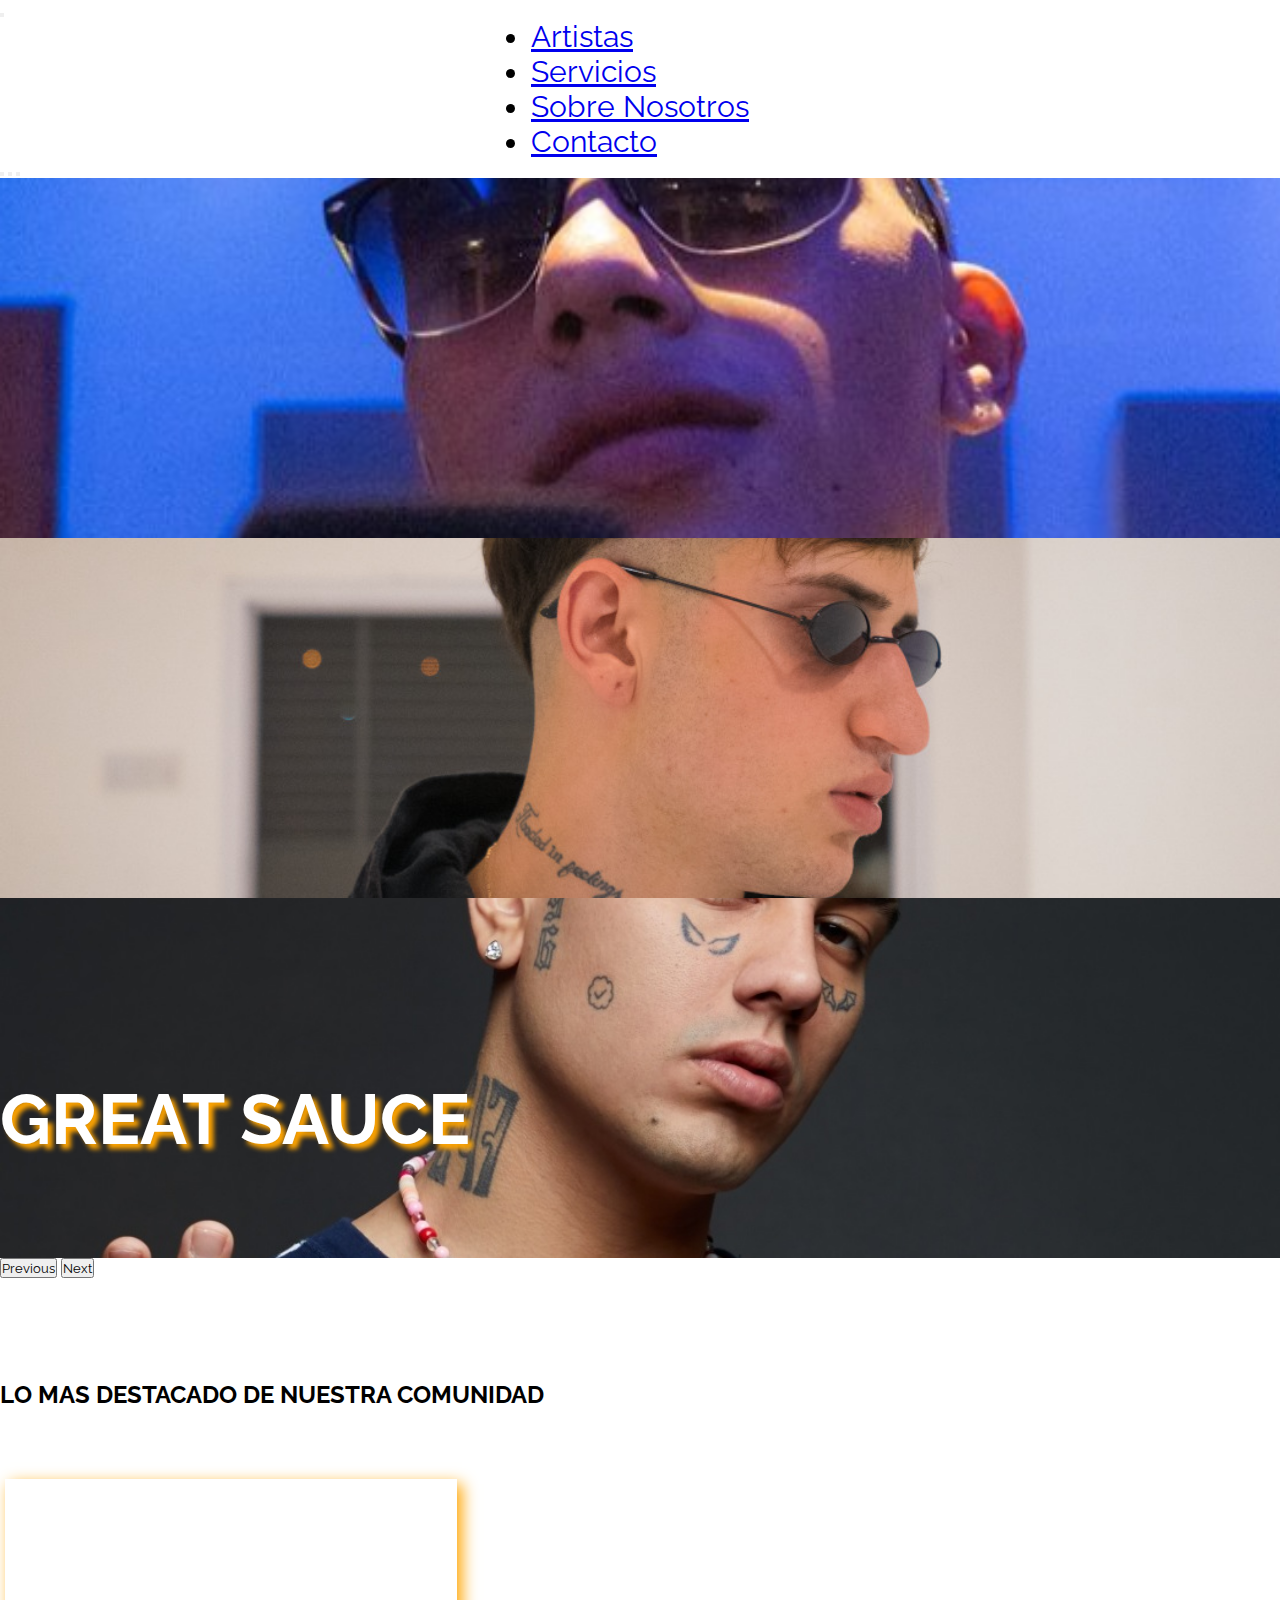
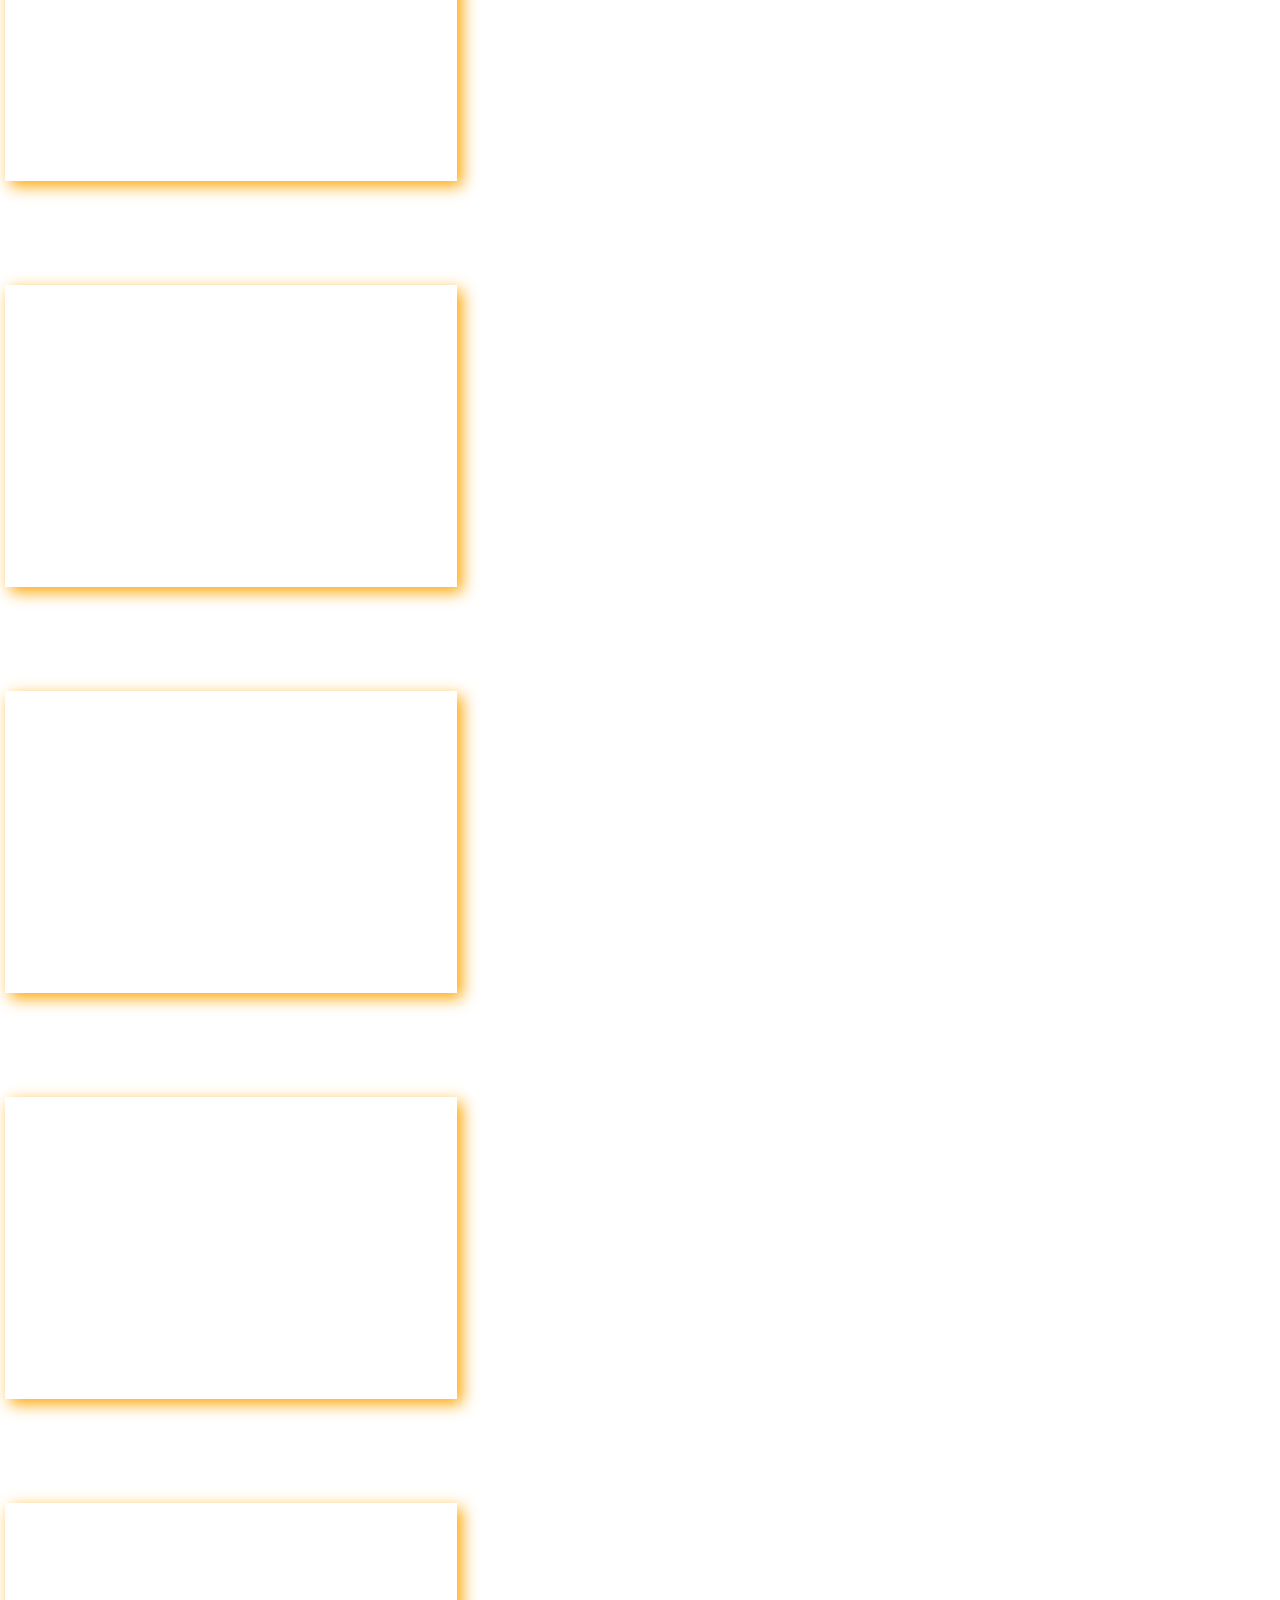
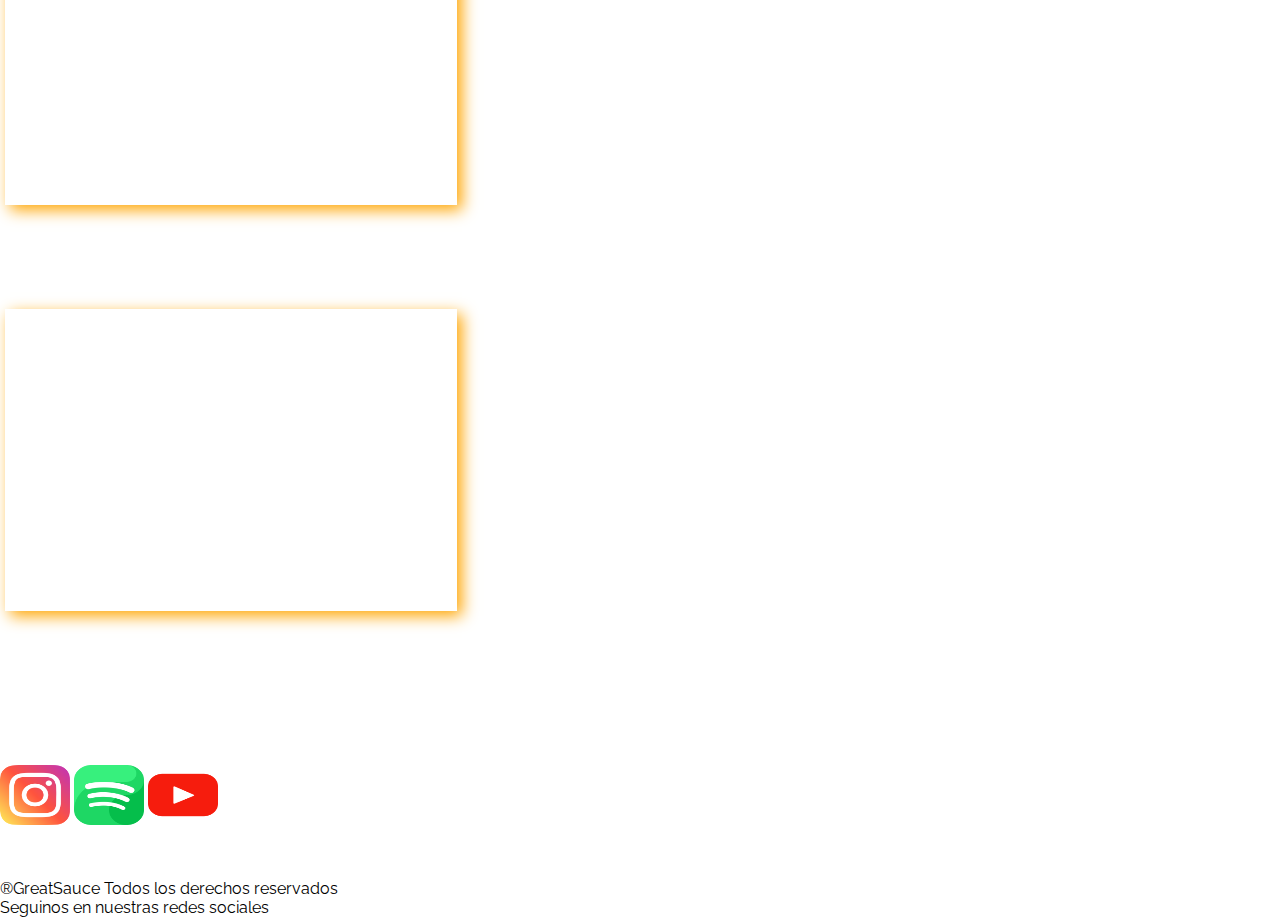
<file: index.html>
<!DOCTYPE html>
<html lang="en">

<head>
    <meta charset="UTF-8">
    <meta http-equiv="X-UA-Compatible" content="IE=edge">
    <meta name="viewport" content="width=device-width, initial-scale=1.0">
    <meta name="description" content="La mejor produccion musical argentina">
    <meta name="keywords"
        content="Music,Argentina,Great Sauce, produccion musical, beats, instrumentales, trap, musica, underground, rap, musica, cultura, arte, estudio musical">


    <title> Great Sauce </title>
    <link rel="shortcut icon" href="./assets/iconos/greatSauceIcon.png" type="image/x-icon">


    <!-- CSS -->
    <!-- <link rel="stylesheet" href="./style/style.css"> -->
    <link rel="stylesheet" href="./css/style.css">

    <!-- BOOTSTRAP -->

    <!-- CSS only -->
    <link href="https://cdn.jsdelivr.net/npm/bootstrap@5.2.2/dist/css/bootstrap.min.css" rel="stylesheet"
        integrity="sha384-Zenh87qX5JnK2Jl0vWa8Ck2rdkQ2Bzep5IDxbcnCeuOxjzrPF/et3URy9Bv1WTRi" crossorigin="anonymous">

    <!-- JavaScript Bundle with Popper -->
    <script src="https://cdn.jsdelivr.net/npm/bootstrap@5.2.2/dist/js/bootstrap.bundle.min.js"
        integrity="sha384-OERcA2EqjJCMA+/3y+gxIOqMEjwtxJY7qPCqsdltbNJuaOe923+mo//f6V8Qbsw3" crossorigin="anonymous">
        </script>

</head>

<body>

    <header>
        <!-- Barra de navegacion -->
        <nav class="navbar navbar-expand-lg">
            <div class="container-fluid">

                <button class="navbar-toggler" type="button" data-bs-toggle="collapse"
                    data-bs-target="#navbarSupportedContent" aria-controls="navbarSupportedContent"
                    aria-expanded="false" aria-label="Toggle navigation">
                    <span class="navbar-toggler-icon"></span>
                </button>

                <div class="collapse navbar-collapse nav-center" id="navbarSupportedContent">
                    <ul class="navbar-nav">
                        <li class="nav-item px-2">
                            <a class="nav-link" href="./pages/artistas.html">Artistas</a>
                        </li>
                        <li class="nav-item px-2">
                            <a class="nav-link" href="./pages/servicios.html">Servicios</a>
                        </li>
                        <li class="nav-item px-2">
                            <a class="nav-link" href="./pages/sobreNosotros.html">Sobre Nosotros</a>
                        </li>
                        <li class="nav-item px-2">
                            <a class="nav-link" href="./pages/contacto.html">Contacto</a>
                        </li>
                    </ul>
                </div>

            </div>
        </nav>

    </header>

    <!-- Carrusel -->
    <div class="row d-flex justify-content-center">
        <div id="carouselExampleIndicators" class="carousel slide" data-bs-ride="true">
            <div class="carousel-indicators">
                <button type="button" data-bs-target="#carouselExampleIndicators" data-bs-slide-to="0" class="active"
                    aria-current="true" aria-label="Slide 1"></button>
                <button type="button" data-bs-target="#carouselExampleIndicators" data-bs-slide-to="1"
                    aria-label="Slide 2"></button>
                <button type="button" data-bs-target="#carouselExampleIndicators" data-bs-slide-to="2"
                    aria-label="Slide 3"></button>
            </div>
            <div class="carousel-inner">
                <div class="carousel-item">
                    <div class="carousel-img-container d-flex justify-content-center">
                        <img src="./assets/images/d-santy.png" class="carousel-img" alt="...">
                    </div>
                </div>
                <div class="carousel-item">
                    <div class="carousel-img-container d-flex justify-content-center">
                        <img src="./assets/images/nitam.jpeg" class="carousel-img" alt="...">
                    </div>
                </div>
                <div class="carousel-item active">
                    <div class="carousel-img-container d-flex justify-content-center">
                        <img src="./assets/images/duki.jpg" class="carousel-img" alt="...">
                    </div>
                </div>
            </div>
            <button class="carousel-control-prev carousel-control" type="button" data-bs-target="#carouselExampleIndicators"
                data-bs-slide="prev">
                <span class="carousel-control-prev-icon" aria-hidden="true"></span>
                <span class="visually-hidden">Previous</span>
            </button>
            <button class="carousel-control-next carousel-control" type="button" data-bs-target="#carouselExampleIndicators"
                data-bs-slide="next">
                <span class="carousel-control-next-icon" aria-hidden="true"></span>
                <span class="visually-hidden">Next</span>
            </button>
        </div>
    </div>

    <h1 class="home-title text-center"> GREAT SAUCE </h1>


    <main>
        <section class="row" id="margin-0">

            <h2 class="text-center subtitle"> LO MAS DESTACADO DE NUESTRA COMUNIDAD </h2>

            <!-- Contenido principal -->

            <article class="container-fluid text-center">

                <div class="row">
                    <!-- Videoclip 1 -->
                    <div class="col-12 col-lg-6 col-xxl-4 px-2">
                        <iframe class="border cardFilmYt" src="https://www.youtube.com/embed/3ZRUt_ZVSwM"
                            title="YouTube video player" frameborder="0"
                            allow="accelerometer; autoplay; clipboard-write; encrypted-media; gyroscope; picture-in-picture"
                            allowfullscreen>
                        </iframe>
                    </div>
                    <!-- Videoclip 2 -->
                    <div class="col-12 col-lg-6 col-xxl-4 px-2">
                        <iframe class="border cardFilmYt" src="https://www.youtube.com/embed/SZug16SG0GM"
                            title="YouTube video player" frameborder="0"
                            allow="accelerometer; autoplay; clipboard-write; encrypted-media; gyroscope; picture-in-picture"
                            allowfullscreen>
                        </iframe>
                    </div>
                    <!-- Videoclip 3 -->
                    <div class="col-12 col-lg-6 col-xxl-4 px-2">
                        <iframe class="border cardFilmYt" src="https://www.youtube.com/embed/T-QGBuGcGSY"
                            title="YouTube video player" frameborder="0"
                            allow="accelerometer; autoplay; clipboard-write; encrypted-media; gyroscope; picture-in-picture"
                            allowfullscreen>
                        </iframe>
                    </div>

                    <!-- Videoclip 4 -->
                    <div class="d-none d-lg-block col-12 col-lg-6 col-xxl-4 px-2">
                        <iframe class="border cardFilmYt" src="https://www.youtube.com/embed/OUSLum9Wb5Q"
                            title="YouTube video player" frameborder="0"
                            allow="accelerometer; autoplay; clipboard-write; encrypted-media; gyroscope; picture-in-picture"
                            allowfullscreen>
                        </iframe>
                    </div>
                    <!-- Videoclip 5 -->
                    <div class="d-none d-lg-block col-12 col-lg-6 col-xxl-4 px-2">
                        <iframe class="border cardFilmYt" src="https://www.youtube.com/embed/8r4e3I8VO4c"
                            title="YouTube video player" frameborder="0"
                            allow="accelerometer; autoplay; clipboard-write; encrypted-media; gyroscope; picture-in-picture"
                            allowfullscreen>
                        </iframe>
                    </div>
                    <!-- Videoclip 6 -->
                    <div class="d-none d-lg-block col-12 col-lg-6 col-xxl-4 px-2">
                        <iframe class="border cardFilmYt" src="https://www.youtube.com/embed/KUEiUql2oAg"
                            title="YouTube video player" frameborder="0"
                            allow="accelerometer; autoplay; clipboard-write; encrypted-media; gyroscope; picture-in-picture"
                            allowfullscreen>
                        </iframe>
                    </div>

                </div>

            </article>

        </section>
    </main>

    <!-- footer -->
    <footer class="container-fluid text-center">
        <div class="container-fluid d-flex justify-content-evenly containerIconos">
            <a href="https://www.instagram.com/greatsauce_/?hl=es-la"><img class="icon px-2"
                    src="./assets/iconos/instagram.png" alt=""></a>
            <a href="https://open.spotify.com/artist/2seK8lgS6z92YDUcS8hCJz"><img class="icon px-2"
                    src="./assets/iconos/spotify.png" alt=""></a>
            <a href="https://www.youtube.com/channel/UCAH49aRyzMjTrdMV9Gi7CUA"><img src="./assets/iconos/youtube.png"
                    alt="" class="icon px-2 "></a>
        </div>

        <p> ®GreatSauce Todos los derechos reservados </p>
        <p> Seguinos en nuestras redes sociales</p>
    </footer>

</body>

</html>
</file>
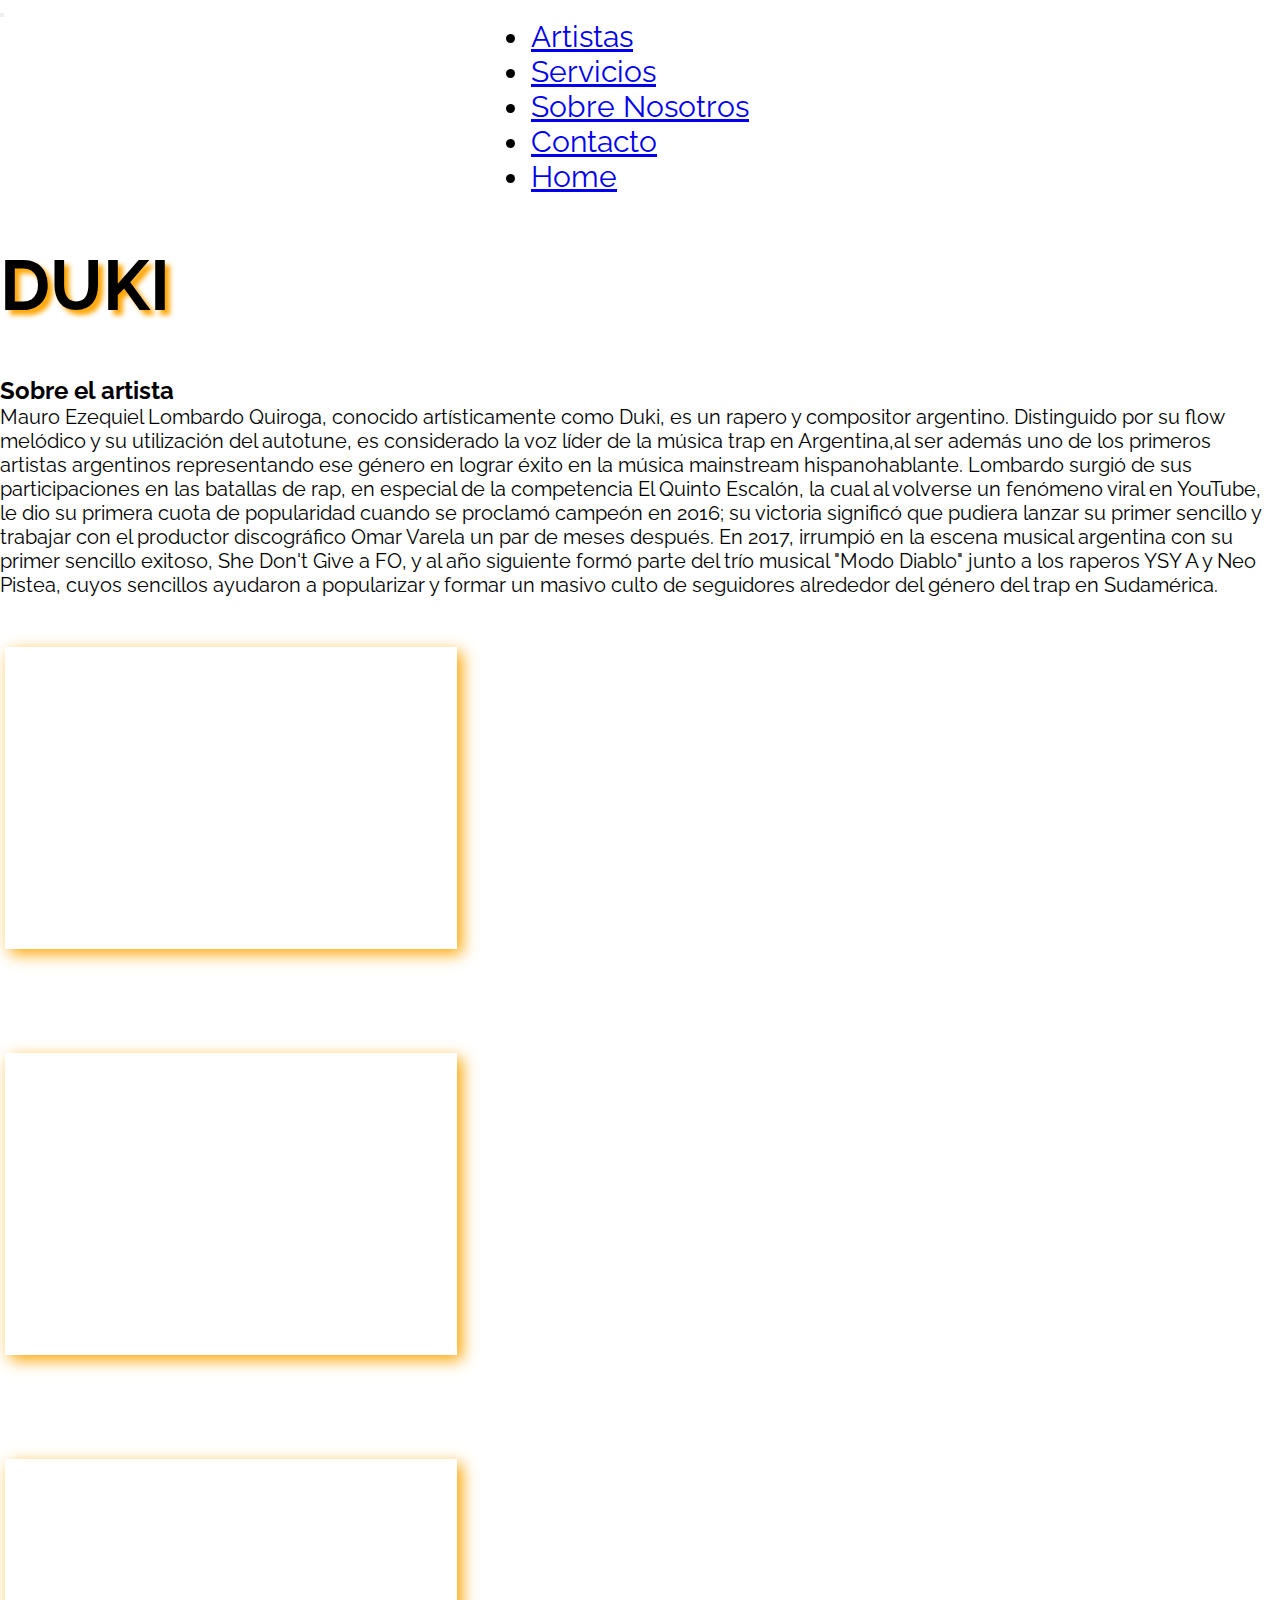
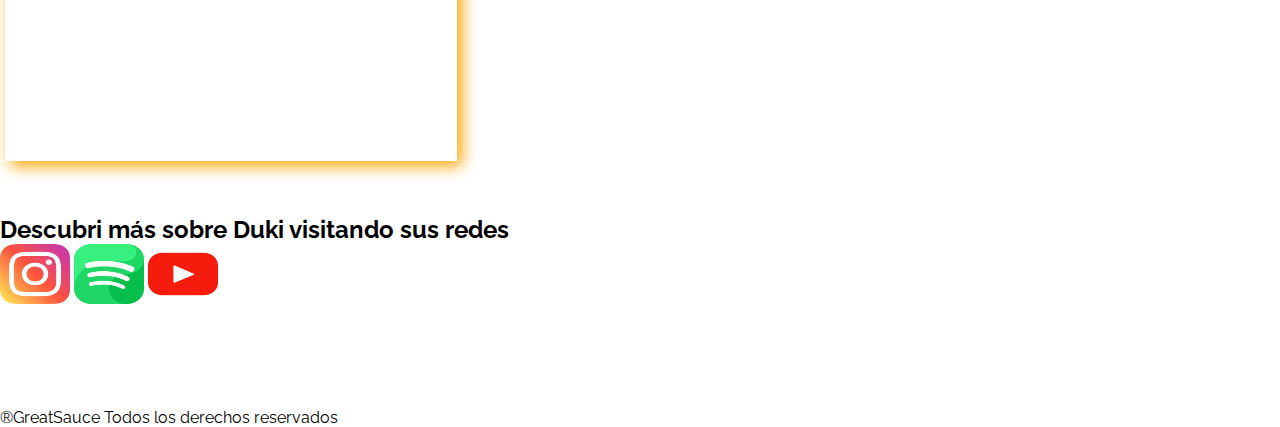
<file: artistas/duki.html>
<!DOCTYPE html>
<html lang="en">

<head>
    <meta charset="UTF-8">
    <meta http-equiv="X-UA-Compatible" content="IE=edge">
    <meta name="viewport" content="width=device-width, initial-scale=1.0">
    <meta name="description" content="Conoce mas sobre nuestros artistas">
    <meta name="keywords"
        content="Music,Argentina,Great Sauce, produccion musical, beats, instrumentales, trap, musica, underground, rap, musica, cultura, arte, estudio musical,Nitam,Berisso">


    <title> Great Sauce | Artista </title>
    <link rel="shortcut icon" href="../assets/iconos/greatSauceIcon.png" type="image/x-icon">


    <!-- CSS -->
    <link rel="stylesheet" href="../css/style.css">

    <!-- BOOTSTRAP -->

    <!-- CSS only -->
    <link href="https://cdn.jsdelivr.net/npm/bootstrap@5.2.2/dist/css/bootstrap.min.css" rel="stylesheet"
        integrity="sha384-Zenh87qX5JnK2Jl0vWa8Ck2rdkQ2Bzep5IDxbcnCeuOxjzrPF/et3URy9Bv1WTRi" crossorigin="anonymous">

    <!-- JavaScript Bundle with Popper -->
    <script src="https://cdn.jsdelivr.net/npm/bootstrap@5.2.2/dist/js/bootstrap.bundle.min.js"
        integrity="sha384-OERcA2EqjJCMA+/3y+gxIOqMEjwtxJY7qPCqsdltbNJuaOe923+mo//f6V8Qbsw3" crossorigin="anonymous">
        </script>

</head>

<body>

    <!-- Barra de navegacion -->
    <header>
        <nav class="navbar navbar-expand-lg">
            <div class="container-fluid">

                <button class="navbar-toggler" type="button" data-bs-toggle="collapse"
                    data-bs-target="#navbarSupportedContent" aria-controls="navbarSupportedContent"
                    aria-expanded="false" aria-label="Toggle navigation">
                    <span class="navbar-toggler-icon"></span>
                </button>

                <div class="collapse navbar-collapse nav-center" id="navbarSupportedContent">
                    <ul class="navbar-nav">
                        <li class="nav-item px-2">
                            <a class="nav-link" href="../pages/artistas.html">Artistas</a>
                        </li>
                        <li class="nav-item px-2">
                            <a class="nav-link" href="../pages/servicios.html">Servicios</a>
                        </li>
                        <li class="nav-item px-2">
                            <a class="nav-link" href="../pages/sobreNosotros.html">Sobre Nosotros</a>
                        </li>
                        <li class="nav-item px-2">
                            <a class="nav-link" href="../pages/contacto.html">Contacto</a>
                        </li>
                        <li class="nav-item px-2">
                            <a class="nav-link" href="../index.html">Home</a>
                        </li>
                    </ul>
                </div>
            </div>
        </nav>
    </header>

    <section class="container-fluid" id="margin-0">

        <h1 class="font-title text-center"> DUKI </h1>

        <article class="container-fluid">

            <div class="col-9">

                <h2 class="h2"> Sobre el artista </h2>

                <p class="simple-text-size"> Mauro Ezequiel Lombardo Quiroga, conocido artísticamente como Duki, es un
                    rapero y compositor argentino. Distinguido por su
                    flow melódico y su utilización del autotune, es considerado la voz líder de la música trap en
                    Argentina,al ser además uno de los primeros artistas argentinos representando ese género en
                    lograr éxito en la música mainstream hispanohablante.

                    Lombardo surgió de sus participaciones en las batallas de rap, en especial de la competencia El
                    Quinto Escalón, la cual al volverse un fenómeno viral en YouTube, le dio su primera cuota de
                    popularidad cuando se proclamó campeón en 2016; su victoria significó que pudiera lanzar su primer
                    sencillo y trabajar con el productor discográfico Omar Varela un par de meses después. En 2017,
                    irrumpió en la escena musical argentina con su primer sencillo exitoso, She Don't Give a FO, y al
                    año siguiente formó parte del trío musical "Modo Diablo" junto a los raperos YSY A y Neo Pistea,
                    cuyos sencillos ayudaron a popularizar y formar un masivo culto de
                    seguidores alrededor del género del trap en Sudamérica. </p>
            </div>

        </article>

        <article class="container-fluid text-center">

            <div class="row">
                <!-- Videoclip 1 -->
                <div class="col-12 col-lg-6 col-xxl-4 px-2">
                    <iframe class="border cardFilmYt" src="https://www.youtube.com/embed/FRthkpJ_NFo"
                        title="YouTube video player" frameborder="0"
                        allow="accelerometer; autoplay; clipboard-write; encrypted-media; gyroscope; picture-in-picture"
                        allowfullscreen></iframe>
                </div>
                <!-- Videoclip 2 -->
                <div class="col-12 col-lg-6 col-xxl-4 px-2">
                    <iframe class="border cardFilmYt" src="https://www.youtube.com/embed/W0yp3rSfx3I"
                        title="YouTube video player" frameborder="0"
                        allow="accelerometer; autoplay; clipboard-write; encrypted-media; gyroscope; picture-in-picture"
                        allowfullscreen>
                    </iframe>
                </div>
                <!-- Videoclip 3 -->
                <div class="d-lg-none d-xxl-block col-12 col-lg-6 col-xxl-4 px-2">
                    <iframe class="border cardFilmYt" src="https://www.youtube.com/embed/vDD2dPzrpy4"
                        title="YouTube video player" frameborder="0"
                        allow="accelerometer; autoplay; clipboard-write; encrypted-media; gyroscope; picture-in-picture"
                        allowfullscreen>

                    </iframe>
                </div>

            </div>

        </article>

        <article class="row">

            <h2 class="d-xl-block text-center"> Descubri más sobre Duki visitando sus redes</h2>

            <div class="container-fluid d-flex justify-content-evenly containerIconos">
                <a href="https://www.instagram.com/duki/"><img class="icon px-2"
                        src="../assets/iconos/instagram.png" alt="instagram del artista"></a>
                <a href="https://open.spotify.com/artist/1bAftSH8umNcGZ0uyV7LMg"><img class="icon px-2"
                        src="../assets/iconos/spotify.png" alt="Spotify del artista"></a>
                <a href="https://www.youtube.com/channel/UCAH49aRyzMjTrdMV9Gi7CUA"><img
                        src="../assets/iconos/youtube.png" alt="Canal de youtube del Asrtista" class="icon px-2 "></a>
            </div>
        </article>
    </section>

    <!-- footer -->
    <footer class="container-fluid text-center">
        <p> ®GreatSauce Todos los derechos reservados </p>
    </footer>
</body>

</html>
</file>
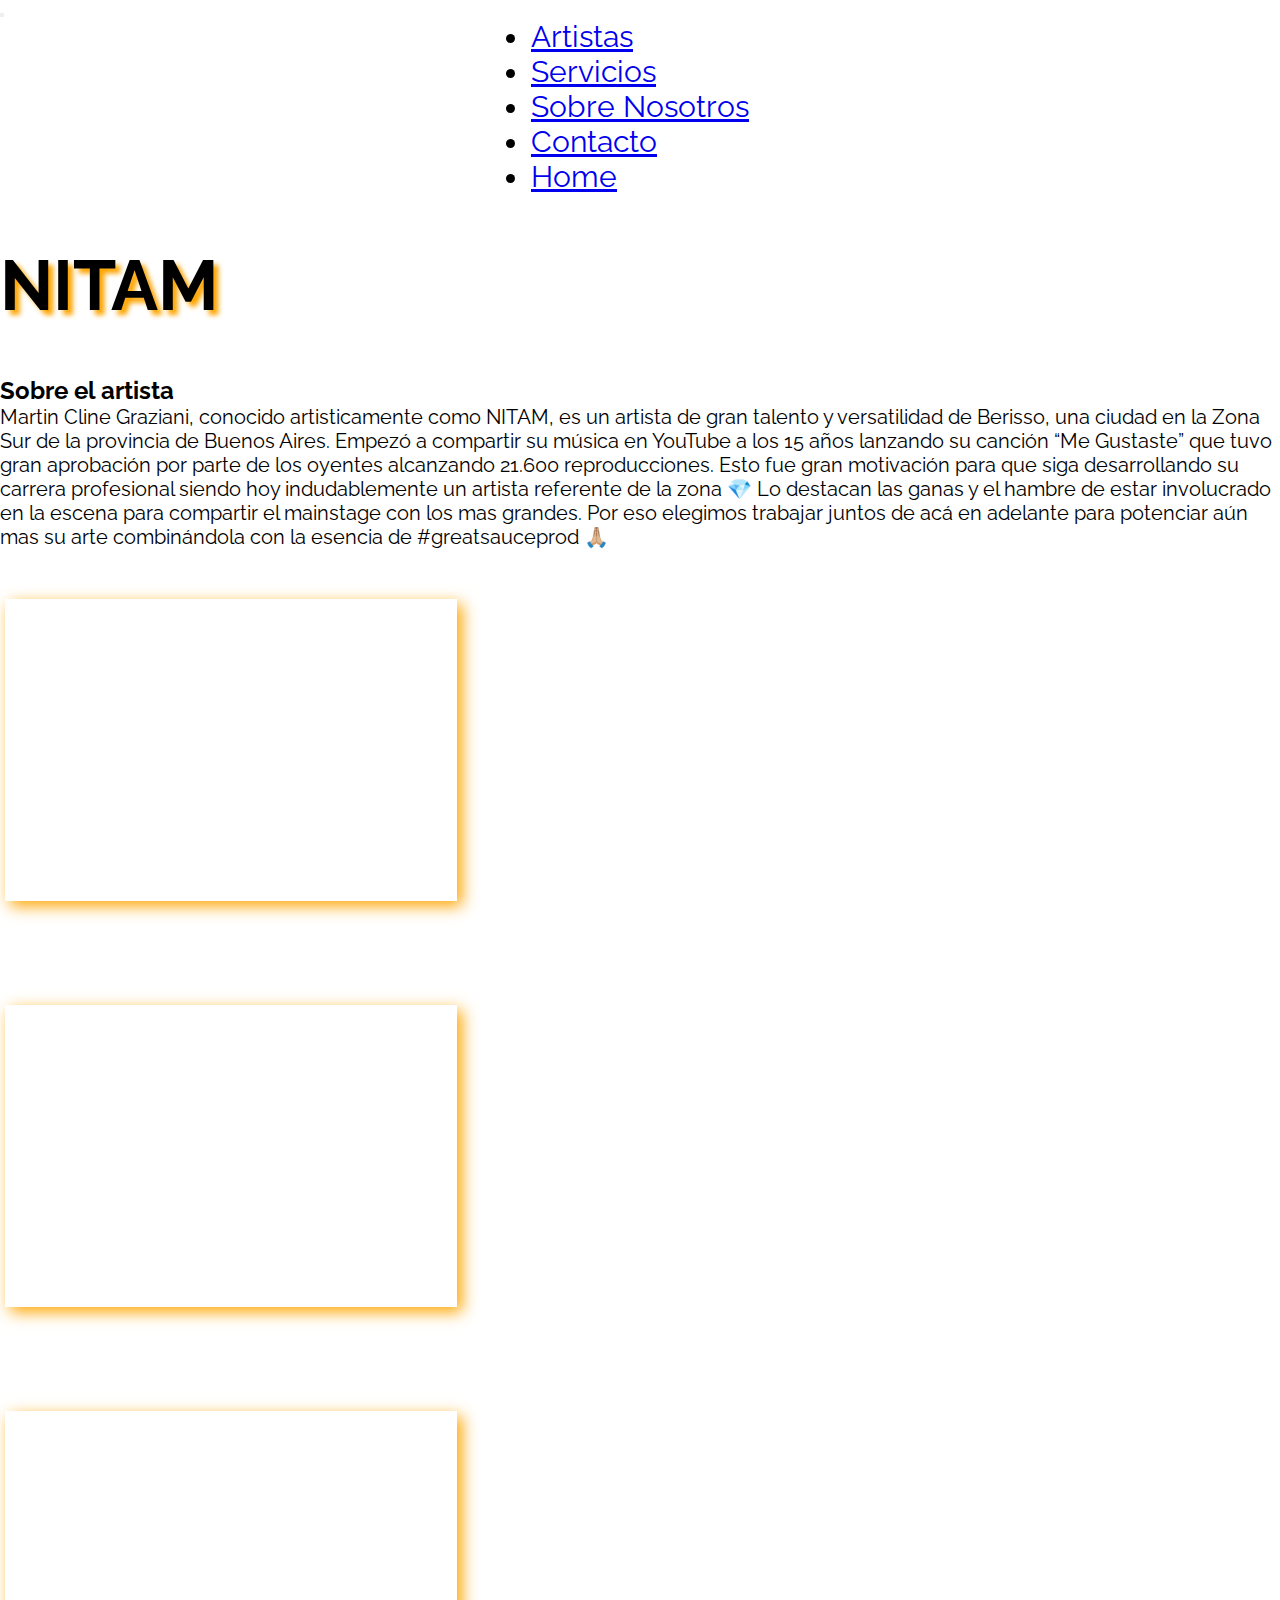
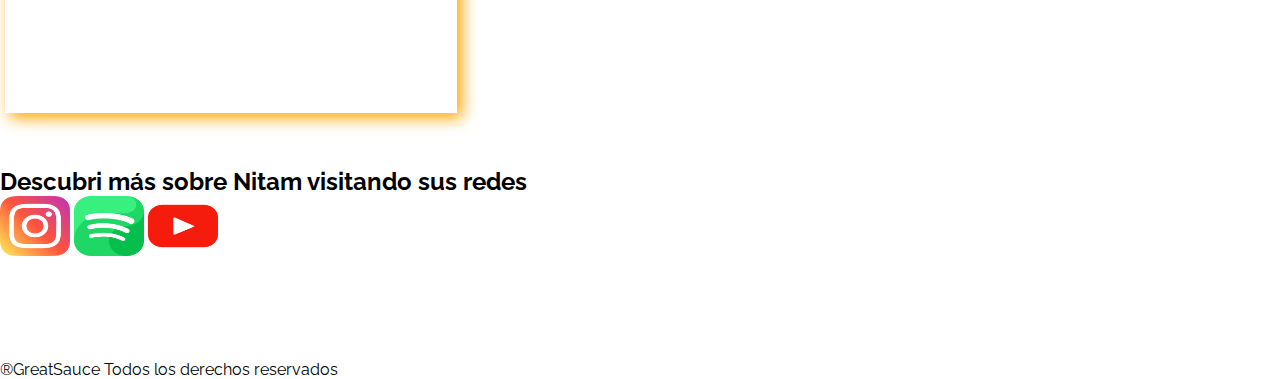
<file: artistas/nitam.html>
<!DOCTYPE html>
<html lang="en">

<head>
    <meta charset="UTF-8">
    <meta http-equiv="X-UA-Compatible" content="IE=edge">
    <meta name="viewport" content="width=device-width, initial-scale=1.0">
    <meta name="description" content="Conoce mas sobre nuestros artistas">
    <meta name="keywords"
        content="Music,Argentina,Great Sauce, produccion musical, beats, instrumentales, trap, musica, underground, rap, musica, cultura, arte, estudio musical,Nitam,Berisso">


    <title> Great Sauce | Artista </title>
    <link rel="shortcut icon" href="../assets/iconos/greatSauceIcon.png" type="image/x-icon">


    <!-- CSS -->
    <link rel="stylesheet" href="../css/style.css">

    <!-- BOOTSTRAP -->

    <!-- CSS only -->
    <link href="https://cdn.jsdelivr.net/npm/bootstrap@5.2.2/dist/css/bootstrap.min.css" rel="stylesheet"
        integrity="sha384-Zenh87qX5JnK2Jl0vWa8Ck2rdkQ2Bzep5IDxbcnCeuOxjzrPF/et3URy9Bv1WTRi" crossorigin="anonymous">

    <!-- JavaScript Bundle with Popper -->
    <script src="https://cdn.jsdelivr.net/npm/bootstrap@5.2.2/dist/js/bootstrap.bundle.min.js"
        integrity="sha384-OERcA2EqjJCMA+/3y+gxIOqMEjwtxJY7qPCqsdltbNJuaOe923+mo//f6V8Qbsw3" crossorigin="anonymous">
        </script>

</head>

<body>

    <!-- Barra de navegacion -->
    <header>
        <nav class="navbar navbar-expand-lg">
            <div class="container-fluid">

                <button class="navbar-toggler" type="button" data-bs-toggle="collapse"
                    data-bs-target="#navbarSupportedContent" aria-controls="navbarSupportedContent"
                    aria-expanded="false" aria-label="Toggle navigation">
                    <span class="navbar-toggler-icon"></span>
                </button>

                <div class="collapse navbar-collapse nav-center" id="navbarSupportedContent">
                    <ul class="navbar-nav">
                        <li class="nav-item px-2">
                            <a class="nav-link" href="../pages/artistas.html">Artistas</a>
                        </li>
                        <li class="nav-item px-2">
                            <a class="nav-link" href="../pages/servicios.html">Servicios</a>
                        </li>
                        <li class="nav-item px-2">
                            <a class="nav-link" href="../pages/sobreNosotros.html">Sobre Nosotros</a>
                        </li>
                        <li class="nav-item px-2">
                            <a class="nav-link" href="../pages/contacto.html">Contacto</a>
                        </li>
                        <li class="nav-item px-2">
                            <a class="nav-link" href="../index.html">Home</a>
                        </li>
                    </ul>
                </div>
            </div>
        </nav>
    </header>

    <section class="container-fluid" id="margin-0">

        <h1 class="font-title text-center"> NITAM </h1>

        <article class="container-fluid">

            <div class="col-9">

                <h2 class="h2"> Sobre el artista </h2>

                <p class="simple-text-size"> Martin Cline Graziani, conocido
                    artisticamente como NITAM, es un artista de gran talento y versatilidad de Berisso, una ciudad
                    en la Zona Sur de la provincia de Buenos Aires.

                    Empezó a compartir su música en YouTube a los 15 años lanzando su canción “Me Gustaste” que tuvo
                    gran aprobación por parte de los oyentes alcanzando 21.600 reproducciones. Esto fue gran
                    motivación para que siga desarrollando su carrera profesional siendo hoy indudablemente un
                    artista referente de la zona 💎

                    Lo destacan las ganas y el hambre de estar involucrado en la escena para compartir el mainstage
                    con los mas grandes.

                    Por eso elegimos trabajar juntos de acá en adelante para potenciar aún mas su arte combinándola
                    con la esencia de #greatsauceprod 🙏🏼 </p>
            </div>

        </article>

        <article class="container-fluid text-center">

            <div class="row">
                <!-- Videoclip 1 -->
                <div class="col-12 col-lg-6 col-xxl-4 px-2">
                    <iframe class="border cardFilmYt" src="https://www.youtube.com/embed/3ZRUt_ZVSwM"
                        title="YouTube video player" frameborder="0"
                        allow="accelerometer; autoplay; clipboard-write; encrypted-media; gyroscope; picture-in-picture"
                        allowfullscreen>
                    </iframe>
                </div>
                <!-- Videoclip 2 -->
                <div class="col-12 col-lg-6 col-xxl-4 px-2">
                    <iframe class="border cardFilmYt" src="https://www.youtube.com/embed/SZug16SG0GM"
                        title="YouTube video player" frameborder="0"
                        allow="accelerometer; autoplay; clipboard-write; encrypted-media; gyroscope; picture-in-picture"
                        allowfullscreen>
                    </iframe>
                </div>
                <!-- Videoclip 3 -->
                <div class="d-lg-none d-xxl-block col-12 col-lg-6 col-xxl-4 px-2">
                    <iframe class="border cardFilmYt" src="https://www.youtube.com/embed/4gzCMJUBPp8"
                        title="YouTube video player" frameborder="0"
                        allow="accelerometer; autoplay; clipboard-write; encrypted-media; gyroscope; picture-in-picture"
                        allowfullscreen>

                    </iframe>
                </div>

            </div>

        </article>

        <article class="row">

            <h2 class="d-xl-block text-center"> Descubri más sobre Nitam visitando sus redes</h2>

            <div class="container-fluid d-flex justify-content-evenly containerIconos">
                <a href="https://www.instagram.com/nitam.mad/"><img class="icon px-2"
                        src="../assets/iconos/instagram.png" alt="instagram del artista"></a>
                <a href="https://open.spotify.com/artist/2seK8lgS6z92YDUcS8hCJz"><img class="icon px-2"
                        src="../assets/iconos/spotify.png" alt="Spotify del artista"></a>
                <a href="https://www.youtube.com/@nitam2405"><img src="../assets/iconos/youtube.png"
                        alt="Canal de youtube del Asrtista" class="icon px-2 "></a>
            </div>
        </article>
    </section>

<!-- footer -->
<footer class="container-fluid text-center">
    <p> ®GreatSauce Todos los derechos reservados </p>
</footer>
</body>

</html>
</file>
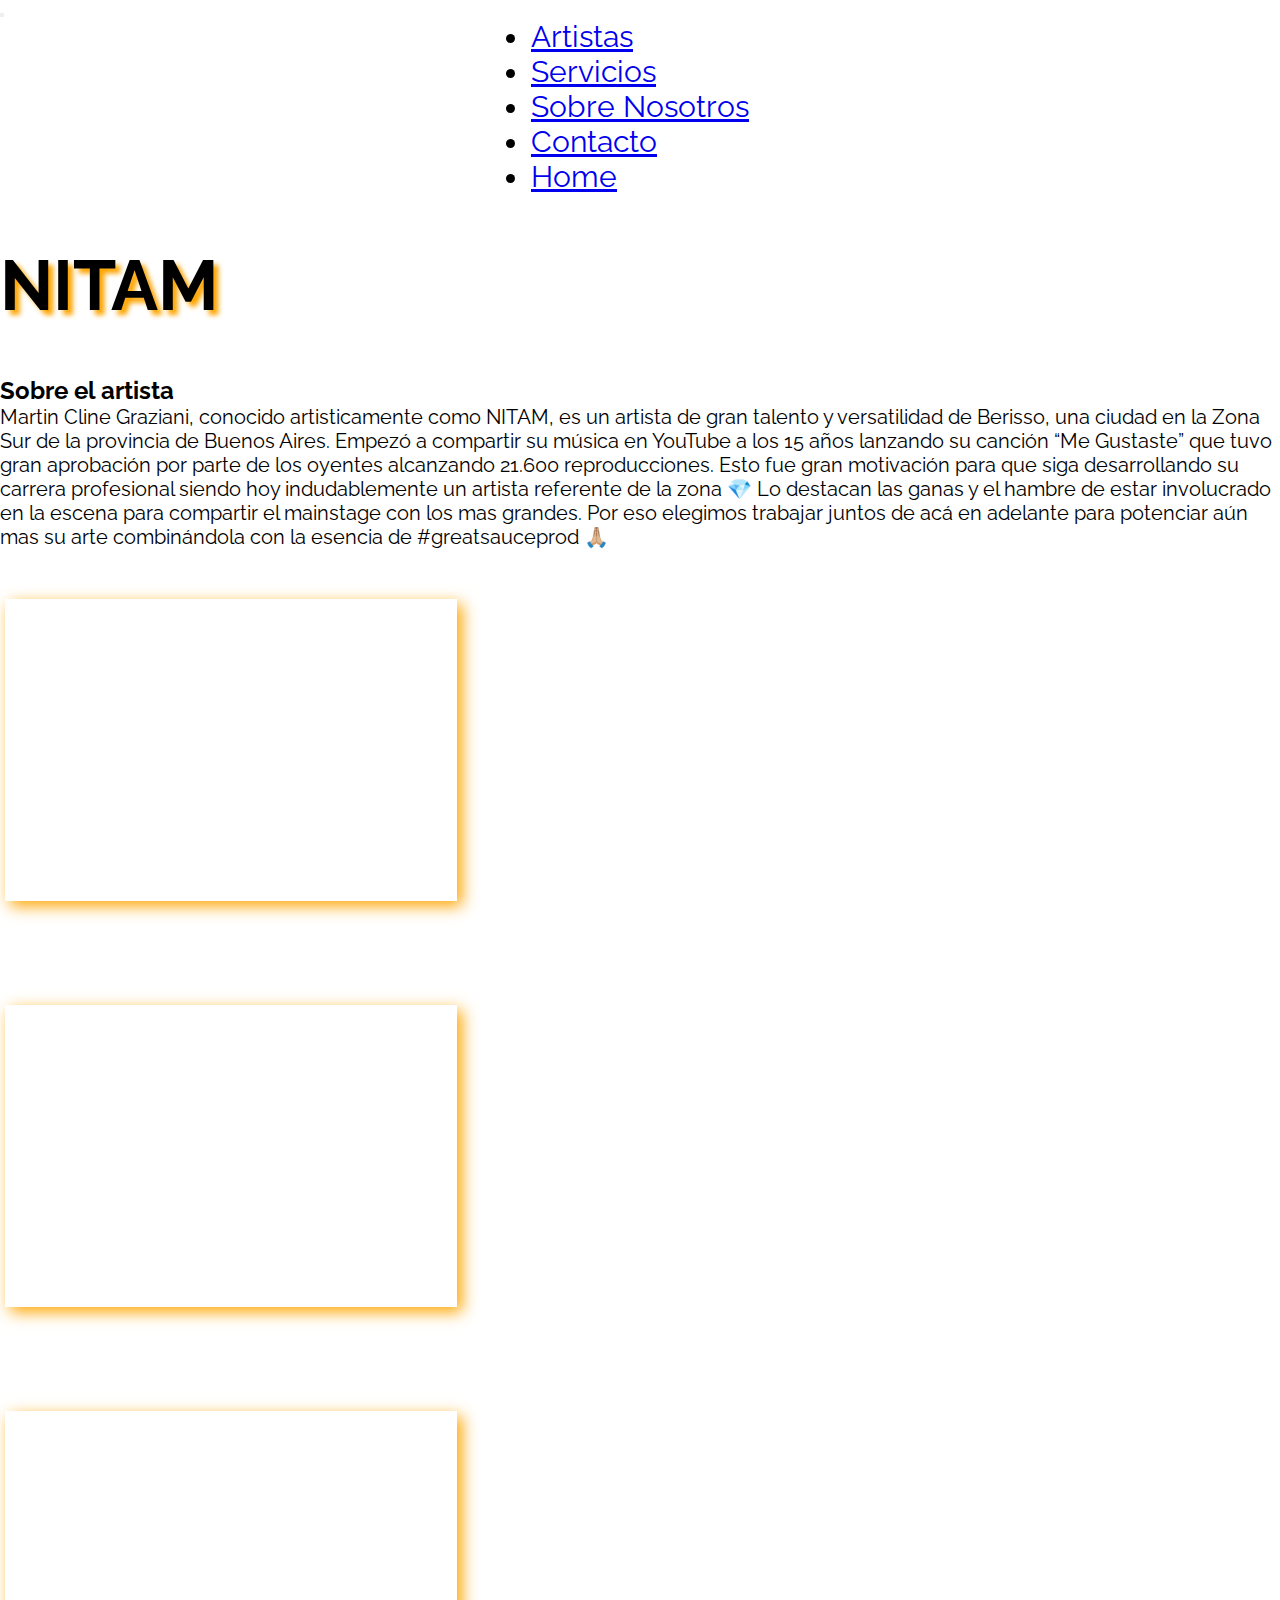
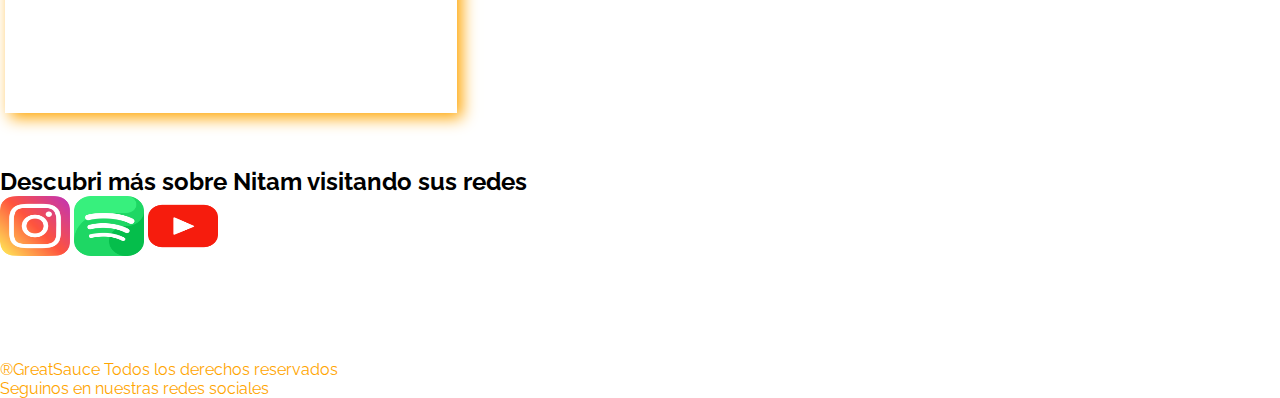
<file: pages/artista.html>
<!DOCTYPE html>
<html lang="en">

<head>
    <meta charset="UTF-8">
    <meta http-equiv="X-UA-Compatible" content="IE=edge">
    <meta name="viewport" content="width=device-width, initial-scale=1.0">
    <meta name="description" content="Conoce mas sobre nuestros artistas">
    <meta name="keywords"
        content="Music,Argentina,Great Sauce, produccion musical, beats, instrumentales, trap, musica, underground, rap, musica, cultura, arte, estudio musical,Nitam,Berisso">


    <title> Great Sauce | Artista </title>
    <link rel="shortcut icon" href="../assets/iconos/greatSauceIcon.png" type="image/x-icon">


    <!-- CSS -->
    <link rel="stylesheet" href="../css/style.css">

    <!-- BOOTSTRAP -->

    <!-- CSS only -->
    <link href="https://cdn.jsdelivr.net/npm/bootstrap@5.2.2/dist/css/bootstrap.min.css" rel="stylesheet"
        integrity="sha384-Zenh87qX5JnK2Jl0vWa8Ck2rdkQ2Bzep5IDxbcnCeuOxjzrPF/et3URy9Bv1WTRi" crossorigin="anonymous">

    <!-- JavaScript Bundle with Popper -->
    <script src="https://cdn.jsdelivr.net/npm/bootstrap@5.2.2/dist/js/bootstrap.bundle.min.js"
        integrity="sha384-OERcA2EqjJCMA+/3y+gxIOqMEjwtxJY7qPCqsdltbNJuaOe923+mo//f6V8Qbsw3" crossorigin="anonymous">
        </script>

</head>

<body>

    <!-- Barra de navegacion -->
    <header>
        <nav class="navbar navbar-expand-lg">
            <div class="container-fluid">

                <button class="navbar-toggler" type="button" data-bs-toggle="collapse"
                    data-bs-target="#navbarSupportedContent" aria-controls="navbarSupportedContent"
                    aria-expanded="false" aria-label="Toggle navigation">
                    <span class="navbar-toggler-icon"></span>
                </button>

                <div class="collapse navbar-collapse nav-center" id="navbarSupportedContent">
                    <ul class="navbar-nav">
                        <li class="nav-item px-2">
                            <a class="nav-link" href="../pages/artistas.html">Artistas</a>
                        </li>
                        <li class="nav-item px-2">
                            <a class="nav-link" href="../pages/servicios.html">Servicios</a>
                        </li>
                        <li class="nav-item px-2">
                            <a class="nav-link" href="../pages/sobreNosotros.html">Sobre Nosotros</a>
                        </li>
                        <li class="nav-item px-2">
                            <a class="nav-link" href="../pages/contacto.html">Contacto</a>
                        </li>
                        <li class="nav-item px-2">
                            <a class="nav-link" href="../index.html">Home</a>
                        </li>
                    </ul>
                </div>
            </div>
        </nav>
    </header>

    <section class="container-fluid" id="margin-0">

        <h1 class="font-title text-center"> NITAM </h1>

        <article class="container-fluid">

            <div class="col-9">

                <h2 class="h2"> Sobre el artista </h2>

                <p class="simple-text-size"> Martin Cline Graziani, conocido
                    artisticamente como NITAM, es un artista de gran talento y versatilidad de Berisso, una ciudad
                    en la Zona Sur de la provincia de Buenos Aires.

                    Empezó a compartir su música en YouTube a los 15 años lanzando su canción “Me Gustaste” que tuvo
                    gran aprobación por parte de los oyentes alcanzando 21.600 reproducciones. Esto fue gran
                    motivación para que siga desarrollando su carrera profesional siendo hoy indudablemente un
                    artista referente de la zona 💎

                    Lo destacan las ganas y el hambre de estar involucrado en la escena para compartir el mainstage
                    con los mas grandes.

                    Por eso elegimos trabajar juntos de acá en adelante para potenciar aún mas su arte combinándola
                    con la esencia de #greatsauceprod 🙏🏼 </p>
            </div>

        </article>

        <article class="container-fluid text-center">

            <div class="row">
                <!-- Videoclip 1 -->
                <div class="col-12 col-lg-6 col-xxl-4 px-2">
                    <iframe class="border cardFilmYt" src="https://www.youtube.com/embed/3ZRUt_ZVSwM"
                        title="YouTube video player" frameborder="0"
                        allow="accelerometer; autoplay; clipboard-write; encrypted-media; gyroscope; picture-in-picture"
                        allowfullscreen>
                    </iframe>
                </div>
                <!-- Videoclip 2 -->
                <div class="col-12 col-lg-6 col-xxl-4 px-2">
                    <iframe class="border cardFilmYt" src="https://www.youtube.com/embed/SZug16SG0GM"
                        title="YouTube video player" frameborder="0"
                        allow="accelerometer; autoplay; clipboard-write; encrypted-media; gyroscope; picture-in-picture"
                        allowfullscreen>
                    </iframe>
                </div>
                <!-- Videoclip 3 -->
                <div class="col-12 col-lg-6 col-xxl-4 px-2">
                    <iframe class="border cardFilmYt" src="https://www.youtube.com/embed/4gzCMJUBPp8"
                        title="YouTube video player" frameborder="0"
                        allow="accelerometer; autoplay; clipboard-write; encrypted-media; gyroscope; picture-in-picture"
                        allowfullscreen>

                    </iframe>
                </div>

            </div>

        </article>

        <article class="row">

            <h2 class="d-xl-block text-center"> Descubri más sobre Nitam visitando sus redes</h2>

            <div class="container-fluid d-flex justify-content-evenly containerIconos">
                <a href="https://www.instagram.com/greatsauce_/?hl=es-la"><img class="icon px-2"
                        src="../assets/iconos/instagram.png" alt="instagram del artista"></a>
                <a href="https://open.spotify.com/artist/2seK8lgS6z92YDUcS8hCJz"><img class="icon px-2"
                        src="../assets/iconos/spotify.png" alt="Spotify del artista"></a>
                <a href="https://www.youtube.com/channel/UCAH49aRyzMjTrdMV9Gi7CUA"><img src="../assets/iconos/youtube.png"
                        alt="Canal de youtube del Asrtista" class="icon px-2 "></a>
            </div>
        </article>
    </section>

<!-- footer -->
<footer class="container-fluid text-center">
    <p class="font-orange"> ®GreatSauce Todos los derechos reservados </p>
    <p class="font-orange"> Seguinos en nuestras redes sociales</p>
</footer>
</body>

</html>
</file>
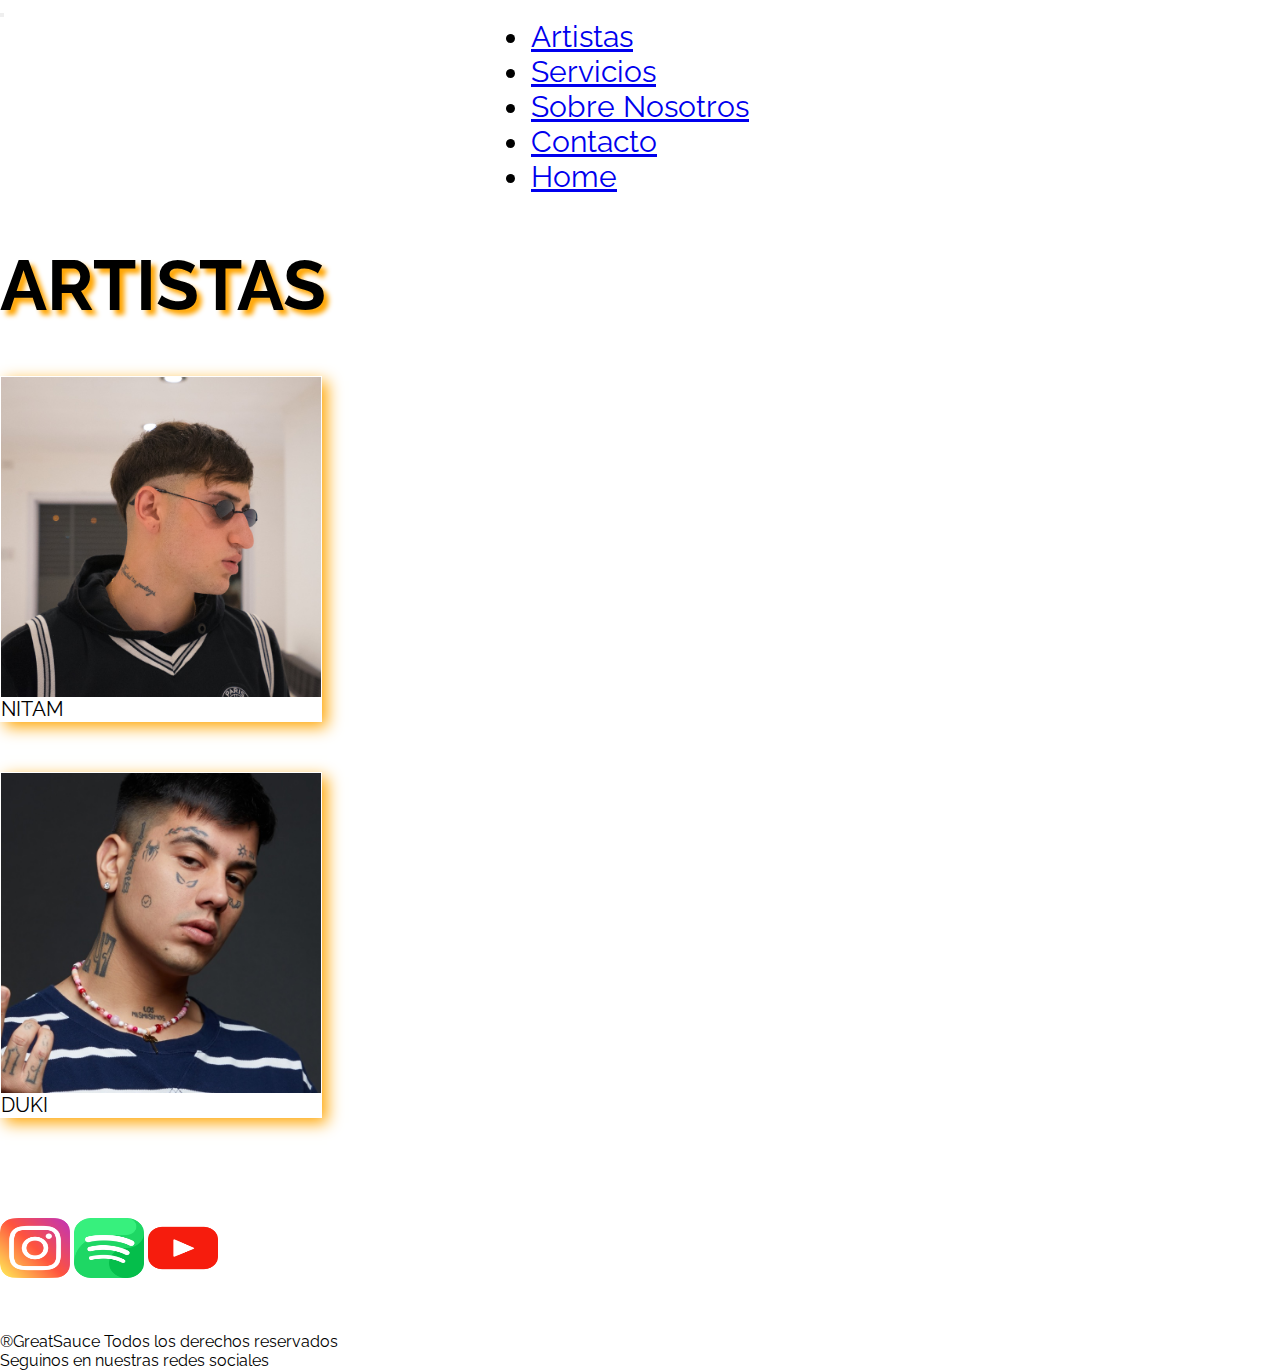
<file: pages/artistas.html>
<!DOCTYPE html>
<html lang="en">

<head>
    <meta charset="UTF-8">
    <meta http-equiv="X-UA-Compatible" content="IE=edge">
    <meta name="viewport" content="width=device-width, initial-scale=1.0">
    <meta name="description" content="Familia Great Sauce">
    <meta name="keywords"
        content="Music,Argentina,Great Sauce, produccion musical, beats, instrumentales, trap, musica, underground, rap, musica, cultura, arte, estudio musical,Nitam,berisso,la plata,ensenada">


    <title> Great Sauce | Artistas </title>
    <link rel="shortcut icon" href="../assets/iconos/greatSauceIcon.png" type="image/x-icon">


    <!-- CSS -->
    <link rel="stylesheet" href="../css/style.css">

    <!-- BOOTSTRAP -->

    <!-- CSS only -->
    <link href="https://cdn.jsdelivr.net/npm/bootstrap@5.2.2/dist/css/bootstrap.min.css" rel="stylesheet"
        integrity="sha384-Zenh87qX5JnK2Jl0vWa8Ck2rdkQ2Bzep5IDxbcnCeuOxjzrPF/et3URy9Bv1WTRi" crossorigin="anonymous">

    <!-- JavaScript Bundle with Popper -->
    <script src="https://cdn.jsdelivr.net/npm/bootstrap@5.2.2/dist/js/bootstrap.bundle.min.js"
        integrity="sha384-OERcA2EqjJCMA+/3y+gxIOqMEjwtxJY7qPCqsdltbNJuaOe923+mo//f6V8Qbsw3" crossorigin="anonymous">
        </script>

</head>

<body>

    <!-- Barra de navegacion -->
    <header>
        <nav class="navbar navbar-expand-lg">
            <div class="container-fluid">

                <button class="navbar-toggler" type="button" data-bs-toggle="collapse"
                    data-bs-target="#navbarSupportedContent" aria-controls="navbarSupportedContent"
                    aria-expanded="false" aria-label="Toggle navigation">
                    <span class="navbar-toggler-icon"></span>
                </button>

                <div class="collapse navbar-collapse nav-center" id="navbarSupportedContent">
                    <ul class="navbar-nav">
                        <li class="nav-item px-2">
                            <a class="nav-link" href="../pages/artistas.html">Artistas</a>
                        </li>
                        <li class="nav-item px-2">
                            <a class="nav-link" href="../pages/servicios.html">Servicios</a>
                        </li>
                        <li class="nav-item px-2">
                            <a class="nav-link" href="../pages/sobreNosotros.html">Sobre Nosotros</a>
                        </li>
                        <li class="nav-item px-2">
                            <a class="nav-link" href="../pages/contacto.html">Contacto</a>
                        </li>
                        <li class="nav-item px-2">
                            <a class="nav-link" href="../index.html">Home</a>
                        </li>
                    </ul>
                </div>
            </div>
        </nav>
    </header>

    <h1 class="font-title text-center"> ARTISTAS </h1>

    <div class="container text-center">

        <div class="row d-flex justify-content-center">
            <!-- Artista 1 -->
            <div class="col-lg-12 d-flex justify-content-center col-xl-4 px-2">
                <a href="../artistas/nitam.html" class="text-none-style">
                    <div class="card border">
                        <div class="img-container">
                            <img src="../assets/images/nitam.jpeg " id="card-img" class="card-img-top"
                                alt="Imagen de NITAM">
                        </div>
                        <div class="card-body">
                            <p class="text-center card-title"> NITAM </p>
                        </div>
                    </div>
                </a>
            </div>

            <!-- Artista 2 -->
            <div class="col-lg-12 d-flex justify-content-center col-xl-4 px-2">
                <a href="../artistas/duki.html" id="card-img" class="text-none-style">
                    <div class="card border">
                        <div class="img-container">
                            <img src="../assets/images/duki.jpg " id="card-img" class="card-img-top"
                                alt="Imagen de NITAM">
                        </div>
                        <div class="card-body">
                            <p class="text-center card-title"> DUKI </p>
                        </div>
                    </div>
                </a>
            </div>
        </div>
    </div>

    <!-- footer -->
    <footer class="container-fluid text-center">

        <div class="container-fluid d-flex justify-content-evenly containerIconos">
            <a href="https://www.instagram.com/greatsauce_/?hl=es-la"><img class="icon px-2"
                    src="../assets/iconos/instagram.png" alt=""></a>
            <a href="https://open.spotify.com/artist/2seK8lgS6z92YDUcS8hCJz"><img class="icon px-2"
                    src="../assets/iconos/spotify.png" alt=""></a>
            <a href="https://www.youtube.com/channel/UCAH49aRyzMjTrdMV9Gi7CUA"><img src="../assets/iconos/youtube.png"
                    alt="" class="icon px-2 "></a>
        </div>

        <p> ®GreatSauce Todos los derechos reservados </p>
        <p> Seguinos en nuestras redes sociales</p>
    </footer>

</body>

</html>
</file>
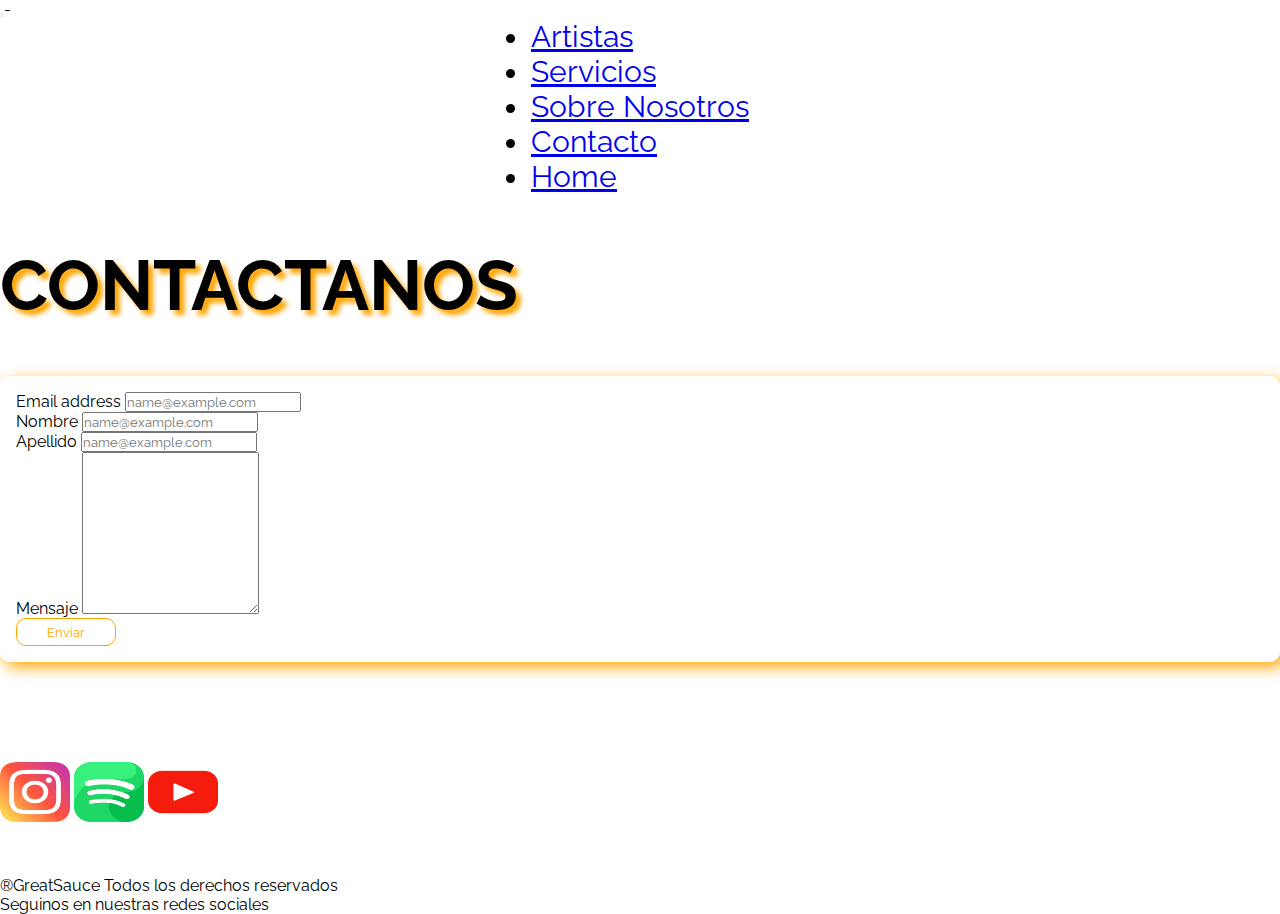
<file: pages/contacto.html>
<!DOCTYPE html>
<html lang="en">

<head>
    <meta charset="UTF-8">
    <meta http-equiv="X-UA-Compatible" content="IE=edge">
    <meta name="viewport" content="width=device-width, initial-scale=1.0">
    <meta name="description" content="Ponete en contacto con Great Sauce y potencia tu carrera musical">
    <meta name="keywords"
        content="Music,Argentina,Great Sauce, produccion musical, beats, instrumentales, trap, musica, underground, rap, musica, cultura, arte, estudio musical">


    <title> Great Sauce | Contacto </title>
    <link rel="shortcut icon" href="../assets/iconos/greatSauceIcon.png" type="image/x-icon">


    <!-- CSS -->
    <link rel="stylesheet" href="../css/style.css">

    <!-- BOOTSTRAP -->

    <!-- CSS only -->
    <link href="https://cdn.jsdelivr.net/npm/bootstrap@5.2.2/dist/css/bootstrap.min.css" rel="stylesheet"
        integrity="sha384-Zenh87qX5JnK2Jl0vWa8Ck2rdkQ2Bzep5IDxbcnCeuOxjzrPF/et3URy9Bv1WTRi" crossorigin="anonymous">

    <!-- JavaScript Bundle with Popper -->
    <script src="https://cdn.jsdelivr.net/npm/bootstrap@5.2.2/dist/js/bootstrap.bundle.min.js"
        integrity="sha384-OERcA2EqjJCMA+/3y+gxIOqMEjwtxJY7qPCqsdltbNJuaOe923+mo//f6V8Qbsw3" crossorigin="anonymous">
        </script>


</head>

<body>

    <!-- Barra de navegacion -->
    <header>
        <nav class="navbar navbar-expand-lg">
            <div class="container-fluid">

                <button class="navbar-toggler" type="button" data-bs-toggle="collapse"
                    data-bs-target="#navbarSupportedContent" aria-controls="navbarSupportedContent"
                    aria-expanded="false" aria-label="Toggle navigation">
                    <span class="navbar-toggler-icon"></span>
                </button>-
                <div class="collapse navbar-collapse nav-center" id="navbarSupportedContent">
                    <ul class="navbar-nav">
                        <li class="nav-item px-2">
                            <a class="nav-link" href="../pages/artistas.html">Artistas</a>
                        </li>
                        <li class="nav-item px-2">
                            <a class="nav-link" href="../pages/servicios.html">Servicios</a>
                        </li>
                        <li class="nav-item px-2">
                            <a class="nav-link" href="../pages/sobreNosotros.html">Sobre Nosotros</a>
                        </li>
                        <li class="nav-item px-2">
                            <a class="nav-link" href="../pages/contacto.html">Contacto</a>
                        </li>
                        <li class="nav-item px-2">
                            <a class="nav-link" href="../index.html">Home</a>
                        </li>
                    </ul>
                </div>
            </div>
        </nav>
    </header>

    <h1 class="font-title text-center"> CONTACTANOS </h1>


    <!-- Formulario de Contacto -->
    <section class="row">
        <section class="col-9 container form">

            <div class="mb-3">
                <label for="exampleFormControlInput1" class="form-label">Email address</label>
                <input type="email" class="form-control form-input" id="exampleFormControlInput1"
                    placeholder="name@example.com">
            </div>
            <div class="mb-3">
                <label for="exampleFormControlInput1" class="form-label">Nombre</label>
                <input type="email" class="form-control form-input" id="exampleFormControlInput1"
                    placeholder="name@example.com">
            </div>
            <div class="mb-3">
                <label for="exampleFormControlInput1" class="form-label">Apellido</label>
                <input type="email" class="form-control form-input" id="exampleFormControlInput1"
                    placeholder="name@example.com">
            </div>
            <div class="mb-3">
                <label for="exampleFormControlTextarea1" class="form-label">Mensaje</label>
                <textarea class="form-control" id="exampleFormControlTextarea1" rows="10"></textarea>
            </div>
            <div class="d-flex justify-content-center">
                <button class="button" type="button"> Enviar </button>
            </div>

        </section>
    </section>

    <!-- footer -->
    <footer class="container-fluid text-center">

        <div class="container-fluid d-flex justify-content-evenly containerIconos">
            <a href="https://www.instagram.com/greatsauce_/?hl=es-la"><img class="icon px-2"
                    src="../assets/iconos/instagram.png" alt=""></a>
            <a href="https://open.spotify.com/artist/2seK8lgS6z92YDUcS8hCJz"><img class="icon px-2"
                    src="../assets/iconos/spotify.png" alt=""></a>
            <a href="https://www.youtube.com/channel/UCAH49aRyzMjTrdMV9Gi7CUA"><img src="../assets/iconos/youtube.png"
                    alt="" class="icon px-2 "></a>
        </div>

        <p> ®GreatSauce Todos los derechos reservados </p>
        <p> Seguinos en nuestras redes sociales</p>
    </footer>
</body>

</html>
</file>
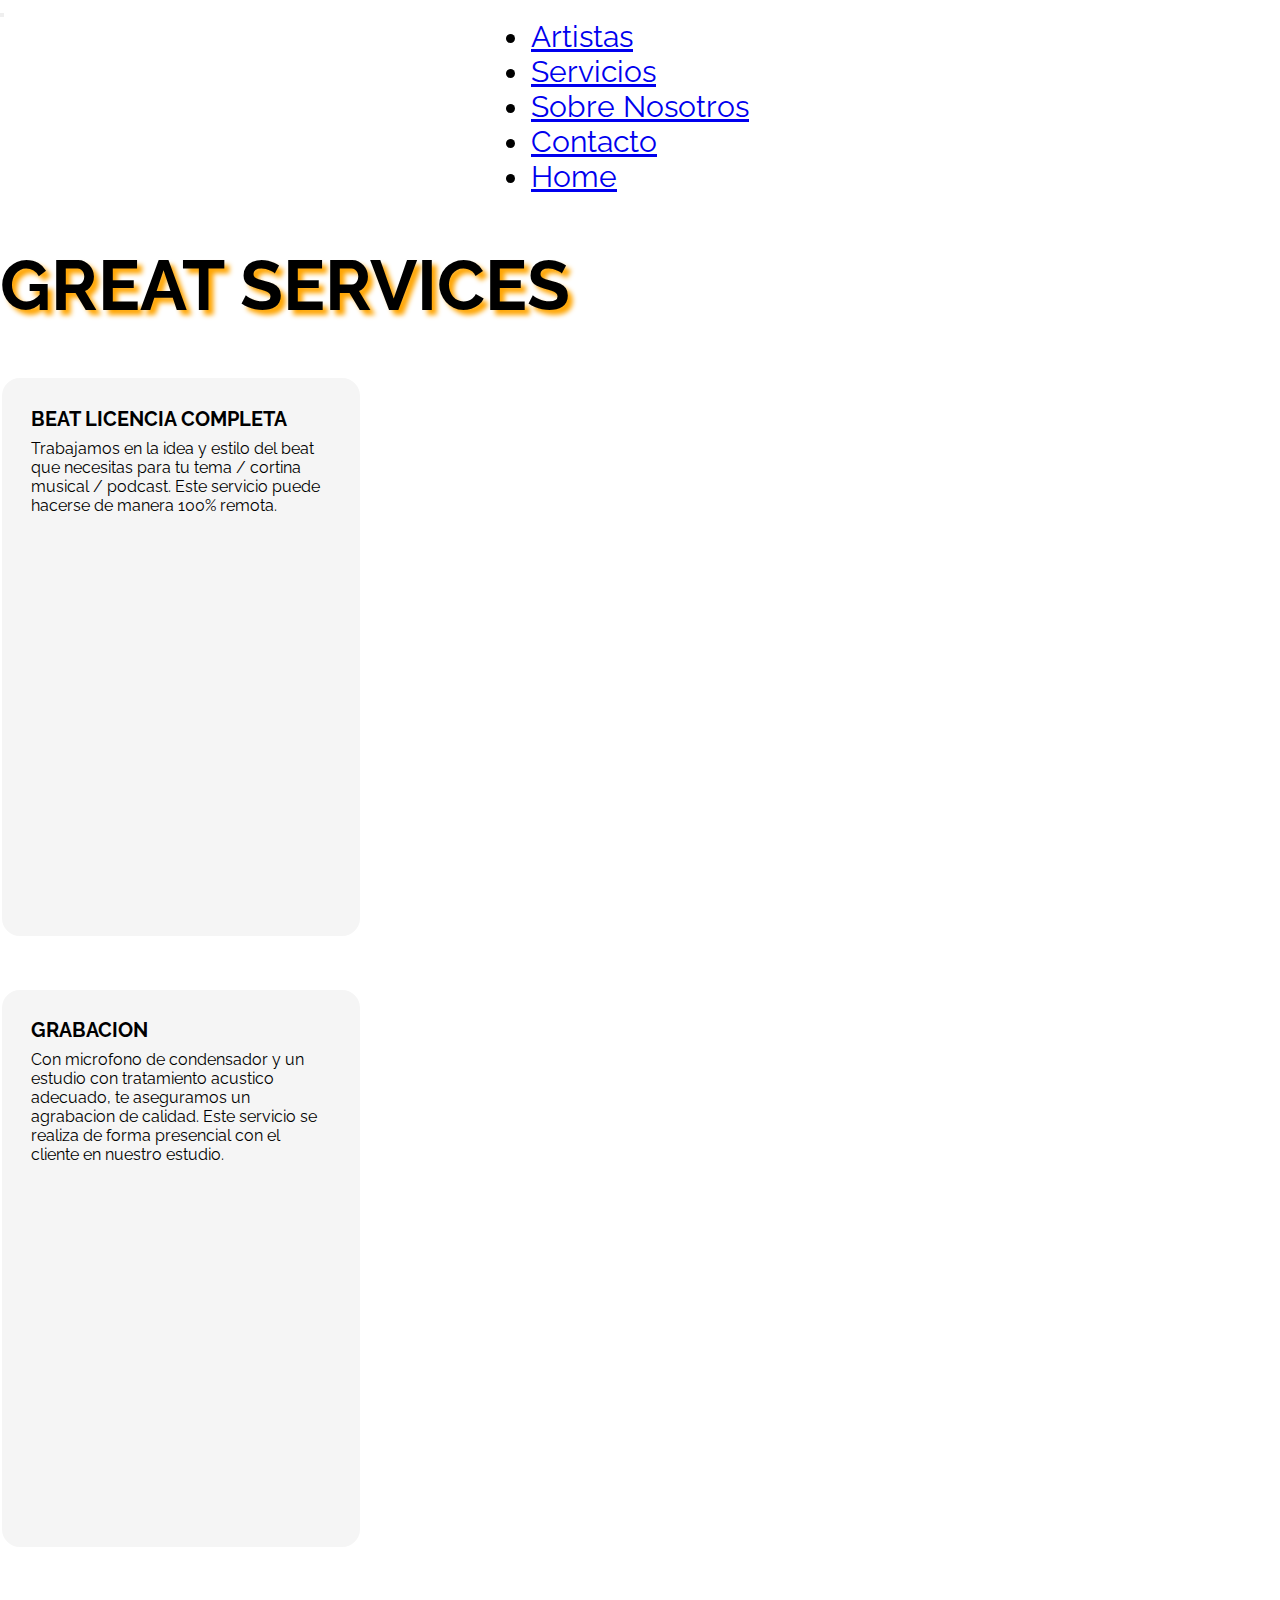
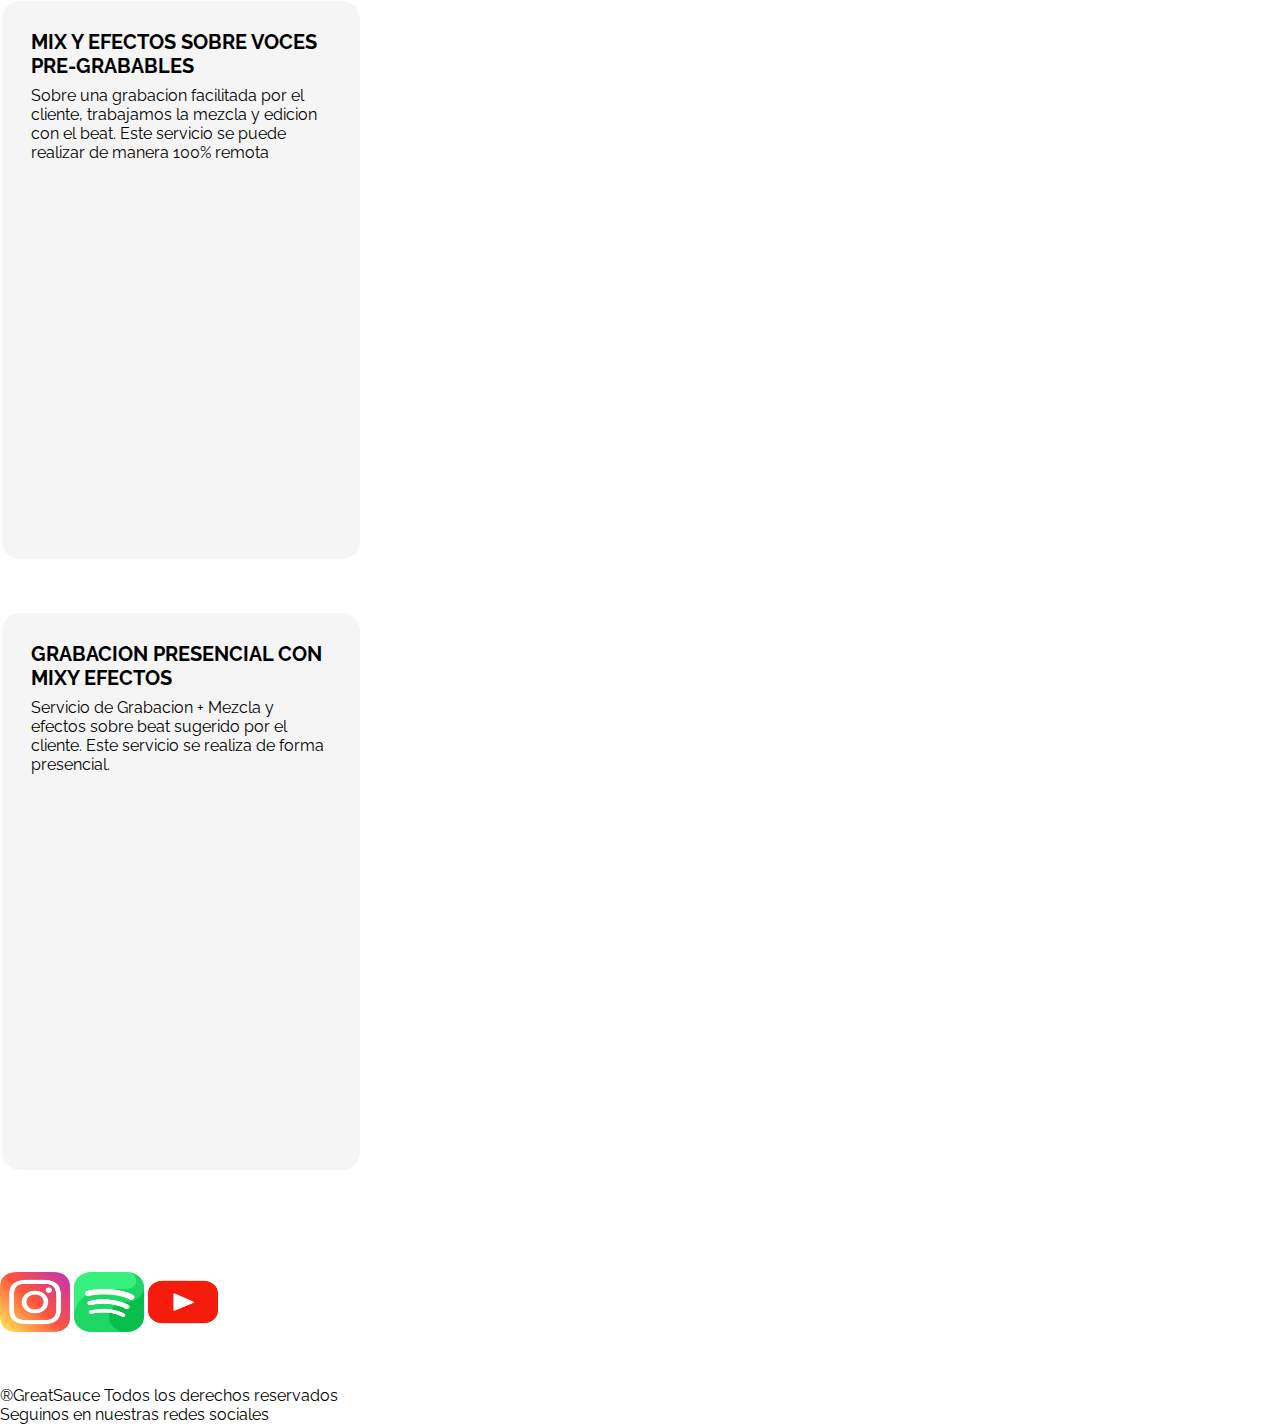
<file: pages/servicios.html>
<!DOCTYPE html>
<html lang="en">

<head>
    <meta charset="UTF-8">
    <meta http-equiv="X-UA-Compatible" content="IE=edge">
    <meta name="viewport" content="width=device-width, initial-scale=1.0">
    <meta name="description" content="A un click de llevar tu carrera musical al proximo nivel">
    <meta name="keywords"
        content="Music,Argentina,Great Sauce, produccion musical, beats, instrumentales, trap, musica, underground, rap, musica, cultura, arte, estudio musical">


    <title> Great Sauce | Servicios </title>
    <link rel="shortcut icon" href="../assets/iconos/greatSauceIcon.png" type="image/x-icon">


    <!-- CSS -->
    <link rel="stylesheet" href="../css/style.css">

    <!-- BOOTSTRAP -->

    <!-- CSS only -->
    <link href="https://cdn.jsdelivr.net/npm/bootstrap@5.2.2/dist/css/bootstrap.min.css" rel="stylesheet"
        integrity="sha384-Zenh87qX5JnK2Jl0vWa8Ck2rdkQ2Bzep5IDxbcnCeuOxjzrPF/et3URy9Bv1WTRi" crossorigin="anonymous">

    <!-- JavaScript Bundle with Popper -->
    <script src="https://cdn.jsdelivr.net/npm/bootstrap@5.2.2/dist/js/bootstrap.bundle.min.js"
        integrity="sha384-OERcA2EqjJCMA+/3y+gxIOqMEjwtxJY7qPCqsdltbNJuaOe923+mo//f6V8Qbsw3" crossorigin="anonymous">
        </script>

</head>

<body>

    <!-- Barra de navegacion -->
    <header>
        <nav class="navbar navbar-expand-lg">
            <div class="container-fluid">

                <button class="navbar-toggler" type="button" data-bs-toggle="collapse"
                    data-bs-target="#navbarSupportedContent" aria-controls="navbarSupportedContent"
                    aria-expanded="false" aria-label="Toggle navigation">
                    <span class="navbar-toggler-icon"></span>
                </button>

                <div class="collapse navbar-collapse nav-center" id="navbarSupportedContent">
                    <ul class="navbar-nav">
                        <li class="nav-item px-2">
                            <a class="nav-link" href="../pages/artistas.html">Artistas</a>
                        </li>
                        <li class="nav-item px-2">
                            <a class="nav-link" href="../pages/servicios.html">Servicios</a>
                        </li>
                        <li class="nav-item px-2">
                            <a class="nav-link" href="../pages/sobreNosotros.html">Sobre Nosotros</a>
                        </li>
                        <li class="nav-item px-2">
                            <a class="nav-link" href="../pages/contacto.html">Contacto</a>
                        </li>
                        <li class="nav-item px-2">
                            <a class="nav-link" href="../index.html">Home</a>
                        </li>
                    </ul>
                </div>
            </div>
        </nav>
    </header>

    <h1 class="font-title text-center"> GREAT SERVICES </h1>

    <main>
        <section class="container-fluid d-flex flex-wrap justify-content-evenly ">

            <!-- Tarjeta de servicio 1 -->

            <div class="card-servicio">
                <div class="card-servicio-details">
                    <p class="card-servicio-text-title">BEAT LICENCIA COMPLETA</p>
                    <p class="card-servicio-text-body">Trabajamos en la idea y estilo del
                        beat que necesitas para tu tema / cortina musical / podcast.
                        Este servicio puede hacerse de manera 100% remota.</p>
                </div>
                <a href="./contacto.html"><button class="card-servicio-button"> Contactanos</button></a>
            </div>

            <!-- Tarjeta de servicio 2 -->

            <div class="card-servicio">
                <div class="card-servicio-details">
                    <p class="card-servicio-text-title">GRABACION</p>
                    <p class="card-servicio-text-body">Con microfono de condensador y un
                        estudio con tratamiento acustico adecuado, te aseguramos un agrabacion de calidad. Este servicio
                        se realiza de forma presencial con el cliente en nuestro estudio. </p>
                </div>
                <a href="./contacto.html"><button class="card-servicio-button"> Contactanos</button></a>
            </div>
            <!-- Tarjeta de servicio 3 -->

            <div class="card-servicio">
                <div class="card-servicio-details">
                    <p class="card-servicio-text-title">MIX Y EFECTOS SOBRE VOCES
                        PRE-GRABABLES </p>
                    <p class="card-servicio-text-body">Sobre una grabacion facilitada por
                        el cliente, trabajamos la mezcla y edicion con el beat. Este servicio se puede realizar de
                        manera 100% remota </p>
                </div>
                <a href="./contacto.html"><button class="card-servicio-button"> Contactanos</button></a>
            </div>
            <!-- Tarjeta de servicio  4 -->

            <div class="card-servicio">
                <div class="card-servicio-details">
                    <p class="card-servicio-text-title">GRABACION PRESENCIAL CON MIXY EFECTOS</p>
                    <p class="card-servicio-text-body"> Servicio de Grabacion + Mezcla y
                        efectos sobre beat sugerido por el cliente. Este servicio se realiza de forma presencial. </p>
                </div>
                <a href="./contacto.html"><button class="card-servicio-button"> Contactanos</button></a>
            </div>

        </section>
    </main>

    <!-- footer -->
    <footer class="container-fluid text-center">
        <div class="container-fluid d-flex justify-content-evenly containerIconos">
            <a href="https://www.instagram.com/greatsauce_/?hl=es-la"><img class="icon px-2"
                    src="../assets/iconos/instagram.png" alt=""></a>
            <a href="https://open.spotify.com/artist/2seK8lgS6z92YDUcS8hCJz"><img class="icon px-2"
                    src="../assets/iconos/spotify.png" alt=""></a>
            <a href="https://www.youtube.com/channel/UCAH49aRyzMjTrdMV9Gi7CUA"><img src="../assets/iconos/youtube.png"
                    alt="" class="icon px-2 "></a>
        </div>

        <p> ®GreatSauce Todos los derechos reservados </p>
        <p> Seguinos en nuestras redes sociales</p>
    </footer>

</body>

</html>
</file>
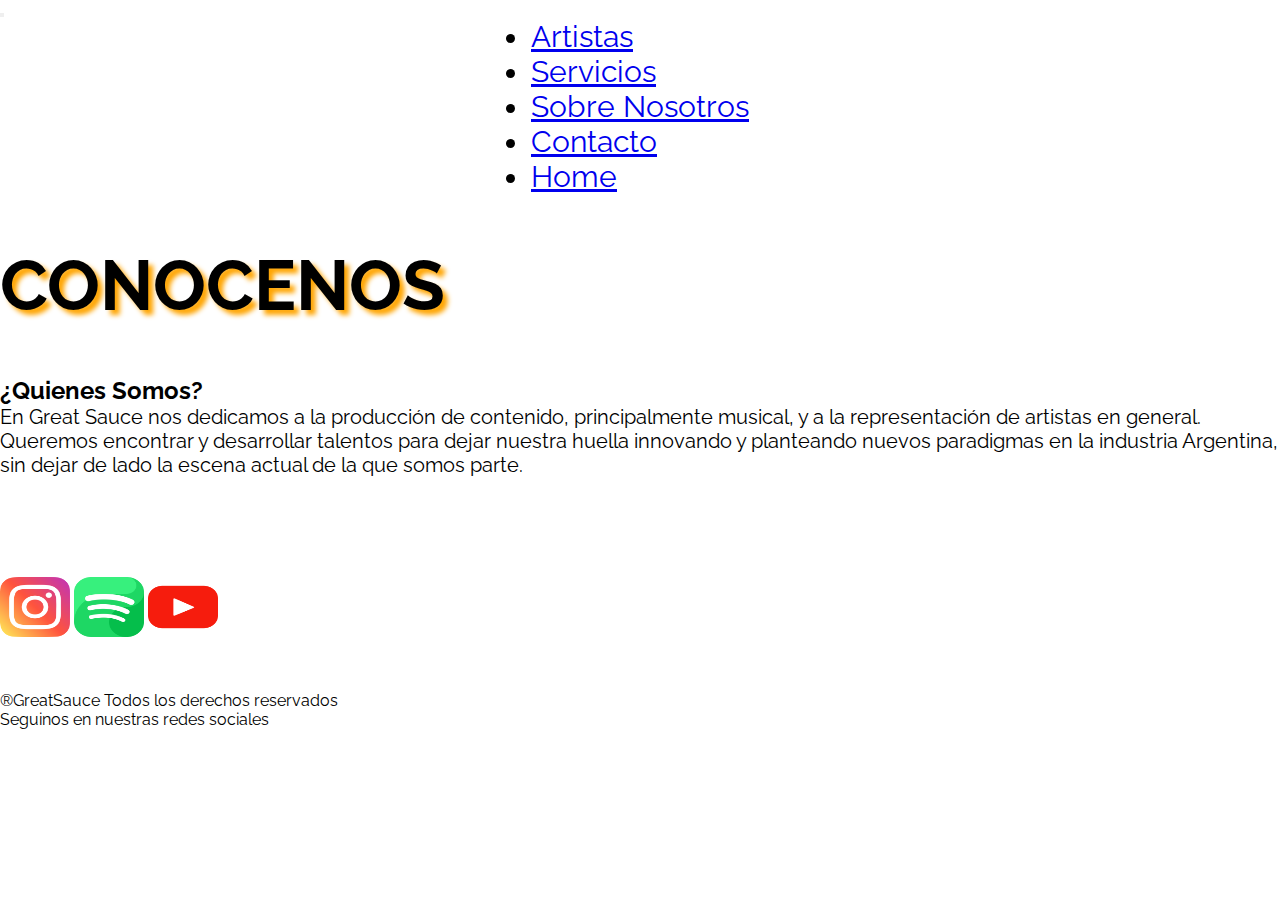
<file: pages/sobreNosotros.html>
<!DOCTYPE html>
<html lang="en">

<head>
    <meta charset="UTF-8">
    <meta http-equiv="X-UA-Compatible" content="IE=edge">
    <meta name="viewport" content="width=device-width, initial-scale=1.0">
    <meta name="description" content="Conoce mas sobre el mejor equipo nacional para potenciar tu contenido artistico">
    <meta name="keywords"
        content="Music,Argentina,Great Sauce, produccion musical, beats, instrumentales, trap, musica, underground, rap, musica, cultura, arte, estudio musical">


    <title> Great Sauce | Sobre Nosotros </title>
    <link rel="shortcut icon" href="../assets/iconos/greatSauceIcon.png" type="image/x-icon">


    <!-- CSS -->
    <link rel="stylesheet" href="../css/style.css">

    <!-- BOOTSTRAP -->

    <!-- CSS only -->
    <link href="https://cdn.jsdelivr.net/npm/bootstrap@5.2.2/dist/css/bootstrap.min.css" rel="stylesheet"
        integrity="sha384-Zenh87qX5JnK2Jl0vWa8Ck2rdkQ2Bzep5IDxbcnCeuOxjzrPF/et3URy9Bv1WTRi" crossorigin="anonymous">

    <!-- JavaScript Bundle with Popper -->
    <script src="https://cdn.jsdelivr.net/npm/bootstrap@5.2.2/dist/js/bootstrap.bundle.min.js"
        integrity="sha384-OERcA2EqjJCMA+/3y+gxIOqMEjwtxJY7qPCqsdltbNJuaOe923+mo//f6V8Qbsw3" crossorigin="anonymous">
        </script>

</head>

<body>

    <!-- Barra de navegacion -->
    <header>
        <nav class="navbar navbar-expand-lg">
            <div class="container-fluid">

                <button class="navbar-toggler" type="button" data-bs-toggle="collapse"
                    data-bs-target="#navbarSupportedContent" aria-controls="navbarSupportedContent"
                    aria-expanded="false" aria-label="Toggle navigation">
                    <span class="navbar-toggler-icon"></span>
                </button>

                <div class="collapse navbar-collapse nav-center" id="navbarSupportedContent">
                    <ul class="navbar-nav">
                        <li class="nav-item px-2">
                            <a class="nav-link" href="../pages/artistas.html">Artistas</a>
                        </li>
                        <li class="nav-item px-2">
                            <a class="nav-link" href="../pages/servicios.html">Servicios</a>
                        </li>
                        <li class="nav-item px-2">
                            <a class="nav-link" href="../pages/sobreNosotros.html">Sobre Nosotros</a>
                        </li>
                        <li class="nav-item px-2">
                            <a class="nav-link" href="../pages/contacto.html">Contacto</a>
                        </li>
                        <li class="nav-item px-2">
                            <a class="nav-link" href="../index.html">Home</a>
                        </li>
                    </ul>
                </div>
            </div>
        </nav>
    </header>

    <main>
        <section>

            <h1 class="font-title text-center"> CONOCENOS </h1>

            <article class="container-fluid">
                <div>
                    
                    <h2> ¿Quienes Somos? </h2>

                    <p class="simple-text-size">
                        En Great Sauce nos dedicamos a la producción de contenido, principalmente musical, y a la
                        representación de artistas en general.
                    </p>
                    <p class="simple-text-size">
                        Queremos encontrar y desarrollar talentos para dejar nuestra huella innovando y planteando
                        nuevos paradigmas en la industria Argentina, sin dejar de lado la escena actual de la que somos
                        parte.
                    </p>
                </div>
            </article>

        </section>
    </main>

    <!-- footer -->
    <footer class="container-fluid text-center">

        <div class="container-fluid d-flex justify-content-evenly containerIconos">
            <a href="https://www.instagram.com/greatsauce_/?hl=es-la"><img class="icon px-2"
                    src="../assets/iconos/instagram.png" alt=""></a>
            <a href="https://open.spotify.com/artist/2seK8lgS6z92YDUcS8hCJz"><img class="icon px-2"
                    src="../assets/iconos/spotify.png" alt=""></a>
            <a href="https://www.youtube.com/channel/UCAH49aRyzMjTrdMV9Gi7CUA"><img src="../assets/iconos/youtube.png"
                    alt="" class="icon px-2 "></a>
        </div>

        <p> ®GreatSauce Todos los derechos reservados </p>
        <p> Seguinos en nuestras redes sociales</p>
    </footer>
</body>

</html>
</file>
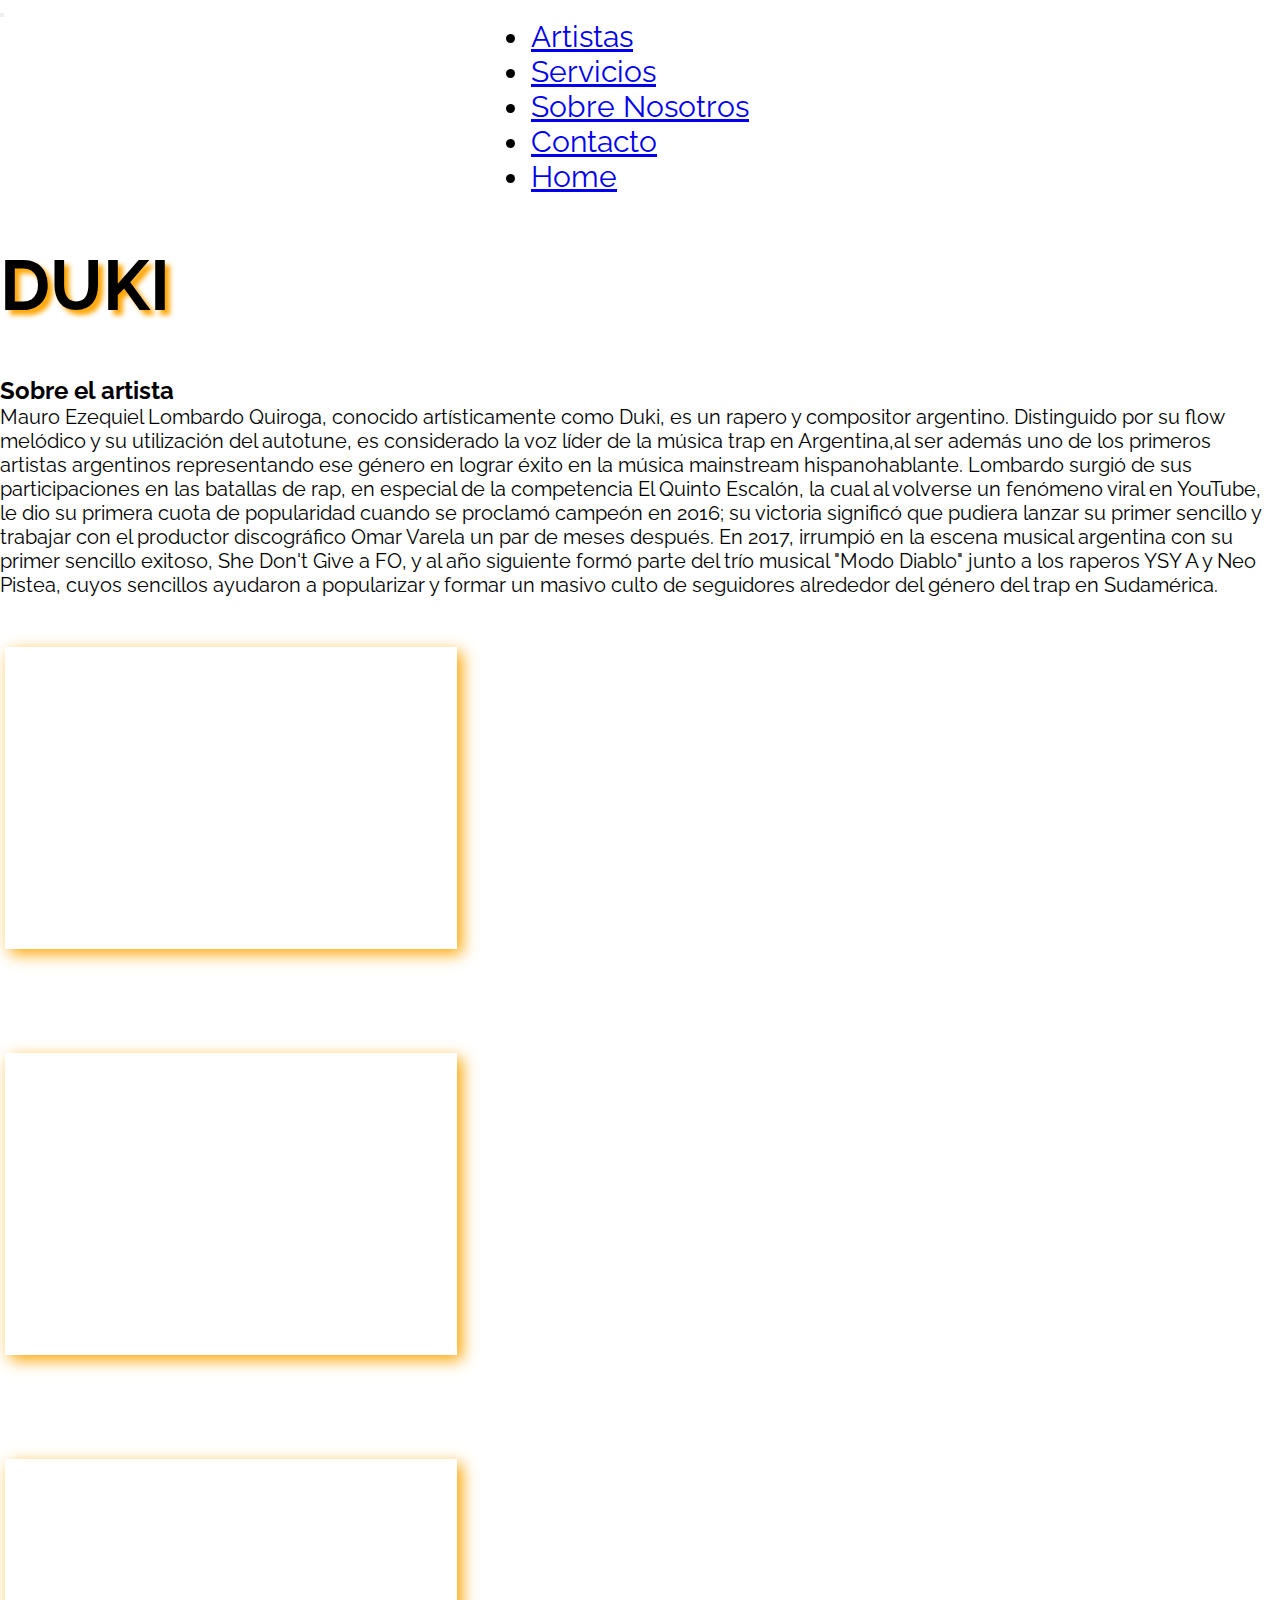
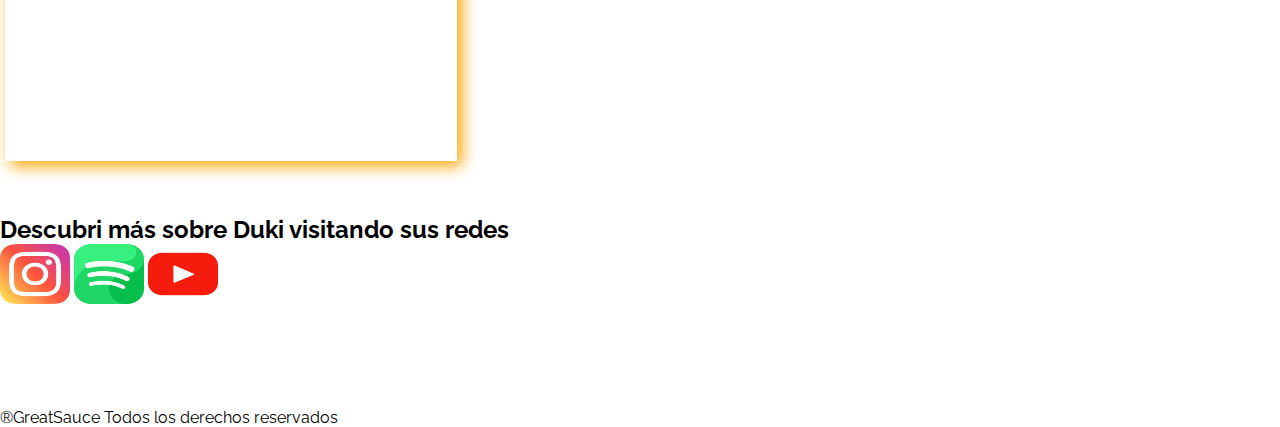
<file: pages/artistas/duki.html>
<!DOCTYPE html>
<html lang="en">

<head>
    <meta charset="UTF-8">
    <meta http-equiv="X-UA-Compatible" content="IE=edge">
    <meta name="viewport" content="width=device-width, initial-scale=1.0">
    <meta name="description" content="Conoce mas sobre nuestros artistas">
    <meta name="keywords"
        content="Music,Argentina,Great Sauce, produccion musical, beats, instrumentales, trap, musica, underground, rap, musica, cultura, arte, estudio musical,Nitam,Berisso">


    <title> Great Sauce | Artista </title>
    <link rel="shortcut icon" href="/assets/iconos/greatSauceIcon.png" type="image/x-icon">


    <!-- CSS -->
    <link rel="stylesheet" href="/css/style.css">

    <!-- BOOTSTRAP -->

    <!-- CSS only -->
    <link href="https://cdn.jsdelivr.net/npm/bootstrap@5.2.2/dist/css/bootstrap.min.css" rel="stylesheet"
        integrity="sha384-Zenh87qX5JnK2Jl0vWa8Ck2rdkQ2Bzep5IDxbcnCeuOxjzrPF/et3URy9Bv1WTRi" crossorigin="anonymous">

    <!-- JavaScript Bundle with Popper -->
    <script src="https://cdn.jsdelivr.net/npm/bootstrap@5.2.2/dist/js/bootstrap.bundle.min.js"
        integrity="sha384-OERcA2EqjJCMA+/3y+gxIOqMEjwtxJY7qPCqsdltbNJuaOe923+mo//f6V8Qbsw3" crossorigin="anonymous">
        </script>

</head>

<body>

    <!-- Barra de navegacion -->
    <header>
        <nav class="navbar navbar-expand-lg">
            <div class="container-fluid">

                <button class="navbar-toggler" type="button" data-bs-toggle="collapse"
                    data-bs-target="#navbarSupportedContent" aria-controls="navbarSupportedContent"
                    aria-expanded="false" aria-label="Toggle navigation">
                    <span class="navbar-toggler-icon"></span>
                </button>

                <div class="collapse navbar-collapse nav-center" id="navbarSupportedContent">
                    <ul class="navbar-nav">
                        <li class="nav-item px-2">
                            <a class="nav-link" href="./pages/artistas.html">Artistas</a>
                        </li>
                        <li class="nav-item px-2">
                            <a class="nav-link" href="/pages/servicios.html">Servicios</a>
                        </li>
                        <li class="nav-item px-2">
                            <a class="nav-link" href="/pages/sobreNosotros.html">Sobre Nosotros</a>
                        </li>
                        <li class="nav-item px-2">
                            <a class="nav-link" href="/pages/contacto.html">Contacto</a>
                        </li>
                        <li class="nav-item px-2">
                            <a class="nav-link" href="/index.html">Home</a>
                        </li>
                    </ul>
                </div>
            </div>
        </nav>
    </header>

    <section class="container-fluid" id="margin-0">

        <h1 class="font-title text-center"> DUKI </h1>

        <article class="container-fluid">

            <div class="col-9">

                <h2 class="h2"> Sobre el artista </h2>

                <p class="simple-text-size"> Mauro Ezequiel Lombardo Quiroga, conocido artísticamente como Duki, es un
                    rapero y compositor argentino. Distinguido por su
                    flow melódico y su utilización del autotune, es considerado la voz líder de la música trap en
                    Argentina,al ser además uno de los primeros artistas argentinos representando ese género en
                    lograr éxito en la música mainstream hispanohablante.

                    Lombardo surgió de sus participaciones en las batallas de rap, en especial de la competencia El
                    Quinto Escalón, la cual al volverse un fenómeno viral en YouTube, le dio su primera cuota de
                    popularidad cuando se proclamó campeón en 2016; su victoria significó que pudiera lanzar su primer
                    sencillo y trabajar con el productor discográfico Omar Varela un par de meses después. En 2017,
                    irrumpió en la escena musical argentina con su primer sencillo exitoso, She Don't Give a FO, y al
                    año siguiente formó parte del trío musical "Modo Diablo" junto a los raperos YSY A y Neo Pistea,
                    cuyos sencillos ayudaron a popularizar y formar un masivo culto de
                    seguidores alrededor del género del trap en Sudamérica. </p>
            </div>

        </article>

        <article class="container-fluid text-center">

            <div class="row">
                <!-- Videoclip 1 -->
                <div class="col-12 col-lg-6 col-xxl-4 px-2">
                    <iframe class="border cardFilmYt" src="https://www.youtube.com/embed/FRthkpJ_NFo"
                        title="YouTube video player" frameborder="0"
                        allow="accelerometer; autoplay; clipboard-write; encrypted-media; gyroscope; picture-in-picture"
                        allowfullscreen></iframe>
                </div>
                <!-- Videoclip 2 -->
                <div class="col-12 col-lg-6 col-xxl-4 px-2">
                    <iframe class="border cardFilmYt" src="https://www.youtube.com/embed/W0yp3rSfx3I"
                        title="YouTube video player" frameborder="0"
                        allow="accelerometer; autoplay; clipboard-write; encrypted-media; gyroscope; picture-in-picture"
                        allowfullscreen>
                    </iframe>
                </div>
                <!-- Videoclip 3 -->
                <div class="d-lg-none d-xxl-block col-12 col-lg-6 col-xxl-4 px-2">
                    <iframe class="border cardFilmYt" src="https://www.youtube.com/embed/vDD2dPzrpy4"
                        title="YouTube video player" frameborder="0"
                        allow="accelerometer; autoplay; clipboard-write; encrypted-media; gyroscope; picture-in-picture"
                        allowfullscreen>

                    </iframe>
                </div>

            </div>

        </article>

        <article class="row">

            <h2 class="d-xl-block text-center"> Descubri más sobre Duki visitando sus redes</h2>

            <div class="container-fluid d-flex justify-content-evenly containerIconos">
                <a href="https://www.instagram.com/duki/"><img class="icon px-2"
                        src="/assets/iconos/instagram.png" alt="instagram del artista"></a>
                <a href="https://open.spotify.com/artist/1bAftSH8umNcGZ0uyV7LMg"><img class="icon px-2"
                        src="/assets/iconos/spotify.png" alt="Spotify del artista"></a>
                <a href="https://www.youtube.com/channel/UCAH49aRyzMjTrdMV9Gi7CUA"><img
                        src="/assets/iconos/youtube.png" alt="Canal de youtube del Asrtista" class="icon px-2 "></a>
            </div>
        </article>
    </section>

    <!-- footer -->
    <footer class="container-fluid text-center">
        <p> ®GreatSauce Todos los derechos reservados </p>
    </footer>
</body>

</html>
</file>
<file: css/style.css>
@charset "UTF-8";
@import url("https://fonts.googleapis.com/css2?family=Raleway:wght@200&display=swap");
* {
  margin: 0px;
  padding: 0px;
  /* Selecciono la fuente */
  font-family: "Raleway", sans-serif;
}

/* Clase por id para eliminar margenes estasblecidos por las clases de bootstrap */
#margin-0 {
  margin: 0px;
}

/* color principal */
/* tamaño de fuente para texto */
/* Color de los bordes */
/* Font-size para texto */
/* iframes style */
.iframe {
  width: 60vw;
  height: 30vh;
  display: block;
}

/* estilo de bordes */
.border, .form {
  border: 1px solid white;
  box-shadow: 5px 5px 15px orange;
}

/* Fuente naranja */
.font-orange {
  color: orange;
}

/* Nav-bar Style */
.nav-center {
  display: flex;
  justify-content: center;
}

.navbar-nav .nav-item {
  font-size: 30px;
}
.navbar-nav .nav-item:hover {
  font-size: 35px;
  padding: 0px;
  margin: 0px;
}
.navbar-nav .nav-link:hover {
  color: orange !important;
}

@media (min-width: 600px) {
  .icon {
    width: 110px;
    height: 100px;
  }
}
/* Footer Style */
.containerIconos {
  margin-bottom: 50px;
}

footer {
  margin-top: 100px;
}

/* Estilo iconos */
.icon {
  width: 70px;
  height: 60px;
}

/* Estilo de titulos */
.font-title, .home-title {
  text-shadow: 5px 5px 5px orange;
  font-size: 70px;
  margin: 50px 0px 50px 0px;
  animation-name: title-animation;
  animation-duration: 0.5s;
}

/* Responsividad de los titlos */
@media (max-width: 600px) {
  .font-title, .home-title {
    font-size: 50px;
  }
}
@media (max-width: 400px) {
  .font-title, .home-title {
    font-size: 40px;
  }
}
@media (max-width: 350px) {
  .font-title, .home-title {
    font-size: 30px;
  }
}
/* animacion de los titulos */
@keyframes title-animation {
  from {
    transform: translate(-400px, 0px);
  }
  to {
    transform: translate(0px, 0px);
  }
}
/* quita el estilo de texto */
.text-none-style {
  text-decoration: none;
}

.simple-text-size {
  font-size: 20px;
}

/* Style button */
.button {
  border: 1px solid orange;
  border-radius: 10px;
  padding: 5px;
  background-color: white;
  color: orange;
  width: 100px;
}
.button:hover {
  background-color: orange;
  color: white;
}

.cardFilmYt {
  margin: 50px 5px !important;
  width: 250px;
  height: 200px;
  animation-name: cardYT-animation;
  animation-duration: 3s;
}

@media (min-width: 600px) {
  .cardFilmYt {
    margin: 100px 0px;
    width: 450px;
    height: 300px;
  }
  .cardFilmYt:hover {
    transform: scale(1.04) rotate(-0.5deg);
    box-shadow: -5px -5px 15px orange;
  }
}
@keyframes cardYT-animation {
  from {
    transform: translate(-400px, 0px);
  }
  to {
    transform: translate(0px, 0px);
  }
}
.carousel {
  width: 100vw;
}

.carousel-img-container {
  width: 100vw;
  height: 40vh;
}

.carousel-img {
  object-fit: cover;
  width: 100%;
  height: 100%;
}

.home-title {
  transform: translateY(-200px);
  color: white;
  animation-name: home-animation;
  animation-duration: 0.5s;
  margin: 0px;
}

@media (max-width: 500px) {
  .home-title {
    transform: translateY(-100px);
  }
}
/* animacion de los titulos */
@keyframes home-animation {
  from {
    transform: translate(-400px, -200px);
  }
  to {
    transform: translate(0px, -200px);
  }
}
.subtitle {
  margin: 20px 0px;
}

.card-title {
  color: black;
  font-size: 20px;
}

.card {
  width: 20rem;
  margin: 50px 0px;
}
.card:hover {
  transform: scale(1.04) rotate(1deg);
  box-shadow: -5px -5px 15px orange;
}

.img-container {
  width: 20rem;
  height: 20rem;
}

.card-img-top {
  object-fit: cover;
  width: 100%;
  height: 100%;
}

.form {
  margin: 50px 0px 100px 0px;
  padding: 15px;
  border-radius: 10px;
}

.row {
  margin: 0px !important;
}

.card-servicio {
  margin-top: 50px;
  border-radius: 20px;
  background: #f5f5f5;
  position: relative;
  padding: 1.8rem;
  border: 2px solid white;
  transition: 0.5s ease-out;
  overflow: visible;
  width: 300px;
  height: 500px;
}
.card-servicio:hover {
  border-color: orange;
  box-shadow: 2px 2px 10px orange;
}
.card-servicio:hover .card-servicio-button {
  transform: translate(-50%, 50%);
  opacity: 1;
}

.card-servicio-details {
  color: black;
  gap: 0.5em;
  display: grid;
  place-content: center;
}

.card-servicio-button {
  transform: translate(-50%, 125%);
  width: 60%;
  border-radius: 1rem;
  border: none;
  background-color: orange;
  color: black;
  font-size: 1rem;
  padding: 0.5rem 1rem;
  position: absolute;
  left: 50%;
  bottom: 0;
  opacity: 0;
  transition: 0.3s ease-out;
}

.card-servicio-text-body {
  color: black;
}

/*Text*/
.card-servicio-text-title {
  font-size: 20px;
  font-weight: bold;
}

/*# sourceMappingURL=style.css.map */
</file>
